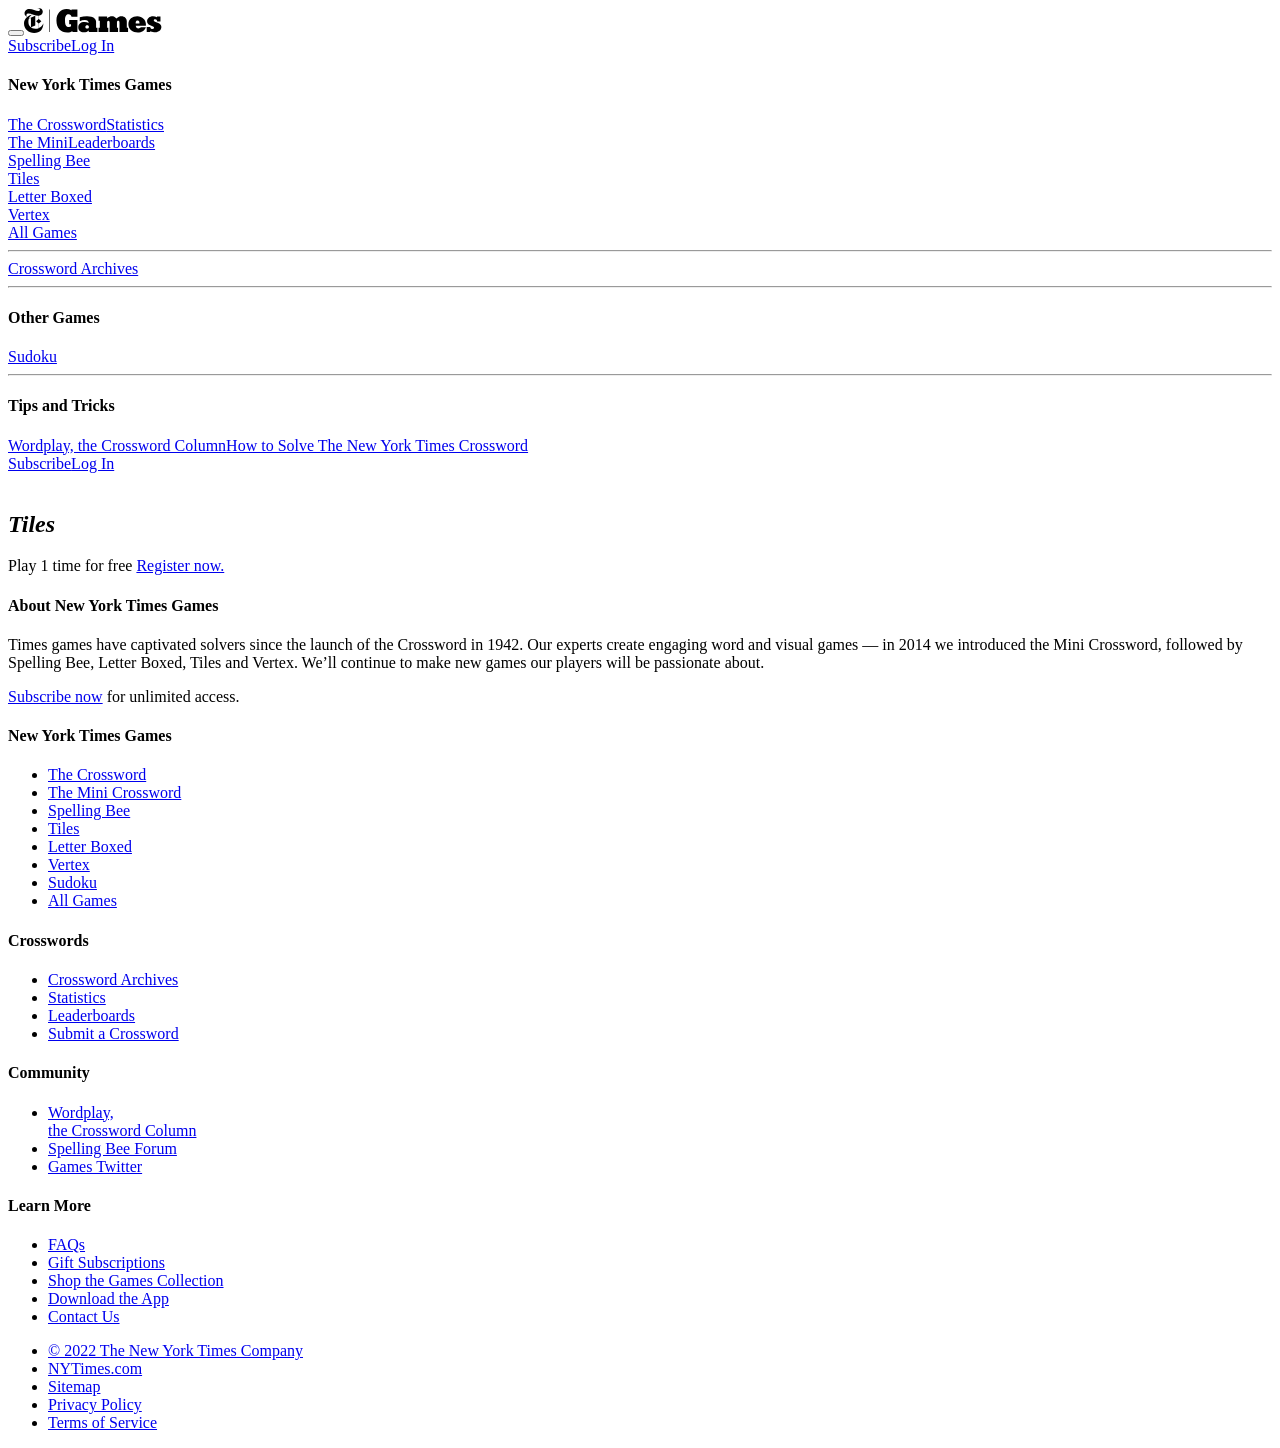
<file: tiles/index.html>
<!DOCTYPE html>
<html lang="en-US">

<head>
  <title>Tiles - The New York Times- The New York Times</title>
  <meta name="viewport" content="width=device-width, initial-scale=1, minimal-ui" />
  <meta http-equiv="Content-Type" content="text/html" charSet="utf-8" />
  <meta http-equiv="X-UA-Compatible" content="IE=edge,chrome=1" />
  <meta name="version" content="v2203141327" />
  <meta name="CG" content="Crosswords/Games" />
  <meta name="PT" content="crosswords" />
  <link rel="manifest" href="https://www.nytimes.com/games-assets/v2/metadata/tls-web-manifest.json?v=v2203141327" />
  <link rel="apple-touch-icon" sizes="180x180" href="https://www.nytimes.com/games-assets/v2/metadata/tls-apple-touch-icon.png?v=v2203141327" />
  <link rel="mask-icon" color="#FFFFFF" href="https://www.nytimes.com/games-assets/v2/metadata/tls-safari-pinned-tab.svg?v=v2203141327" />
  <link rel="shortcut icon" href="https://www.nytimes.com/games-assets/v2/metadata/tls-favicon.ico?v=v2203141327" />
  <meta name="apple-mobile-web-app-title" content="Tiles" />
  <meta name="application-name" content="Tiles" />
  <meta name="msapplication-TileColor" content="#FFFFFF" />
  <meta name="theme-color" content="#FFFFFF" />
  <meta property="og:title" content="Play Tiles" />
  <meta property="og:url" content="https://www.nytimes.com/puzzles/tiles" />
  <meta property="og:description" content="Have a stress-free moment, courtesy of our soothing matching game." />
  <meta property="og:image" content="https://mwcm.nyt.com/dam/mkt_assets/img/games/tiles.png" />
  <style id="responsive.css">
@-webkit-keyframes slideDown {
  0% {
    transform: translateY(0%)
  }

  90% {
    transform: translateY(0%)
  }

  100% {
    transform: translateY(100%)
  }
}

@keyframes slideDown {
  0% {
    transform: translateY(0%)
  }

  90% {
    transform: translateY(0%)
  }

  100% {
    transform: translateY(100%)
  }
}

@-webkit-keyframes flyIn {
  0% {
    opacity: 0
  }

  100% {
    opacity: 1
  }
}

@keyframes flyIn {
  0% {
    opacity: 0
  }

  100% {
    opacity: 1
  }
}

@-webkit-keyframes flyOut {
  0% {
    opacity: 1
  }

  100% {
    opacity: 0
  }
}

@keyframes flyOut {
  0% {
    opacity: 1
  }

  100% {
    opacity: 0
  }
}

@-webkit-keyframes fadeIn {
  0% {
    opacity: 0
  }

  15% {
    opacity: 0
  }

  100% {
    opacity: 1
  }
}

@keyframes fadeIn {
  0% {
    opacity: 0
  }

  15% {
    opacity: 0
  }

  100% {
    opacity: 1
  }
}

.flexContainer {
  display: flex;
  flex-direction: column;
  align-items: center;
  justify-content: center;
  flex-wrap: nowrap;
  width: 100%
}

.expandToRow {
  composes: flexContainer
}

@media (min-width: 444px) {
  .expandToRow {
    display: flex;
    flex-direction: row;
    align-items: center;
    justify-content: space-around;
    flex-wrap: nowrap
  }
}

@media (max-width: 991.98px) {
  .mobileColumn {
    display: flex;
    flex-direction: column;
    align-items: center;
    justify-content: center;
    flex-wrap: nowrap
  }
}

.visually-hidden {
  clip: rect(0 0 0 0);
  -webkit-clip-path: inset(50%);
  clip-path: inset(50%);
  height: 1px;
  overflow: hidden;
  position: absolute;
  white-space: nowrap;
  width: 1px
}

#ratio-hook,
#width-hook {
  position: absolute;
  top: -100em;
  transition: width 0.001ms
}

@media (max-width: 375.98px) {
  #width-hook {
    width: 0px
  }
}

@media (min-width: 444px) and (max-width: 767.98px) {
  #width-hook {
    width: 1px
  }
}

@media (min-width: 768px) and (max-width: 991.98px) {
  #width-hook {
    width: 2px
  }
}

@media (min-width: 992px) and (max-width: 1199.98px) {
  #width-hook {
    width: 3px
  }
}

@media (min-width: 1200px) {
  #width-hook {
    width: 4px
  }
}

@media (orientation: portrait) {
  #ratio-hook {
    width: 0px
  }
}

@media (orientation: landscape) {
  #ratio-hook {
    width: 1px
  }
}
</style>
  <link rel="stylesheet" type="text/css" href="https://www.nytimes.com/games-assets/v2/foundation.1e71ba669a95430b01dcfd05e0946bdf1f7fcd81.css" />
  <link rel="stylesheet" type="text/css" href="https://www.nytimes.com/games-assets/v2/foundation-game.1e71ba669a95430b01dcfd05e0946bdf1f7fcd81.css" />
  <link rel="stylesheet" type="text/css" href="https://www.nytimes.com/games-assets/v2/tiles.1e71ba669a95430b01dcfd05e0946bdf1f7fcd81.css" />
  <script type="text/javascript">(function(){
var requestUser = function () {
  var xhr = new XMLHttpRequest();
  var headers = {
    'Content-Type': 'application/json',
    'nyt-app-type': 'games-phoenix',
    'nyt-app-version': '1.0.0',
    'nyt-token': 'MIIBIjANBgkqhkiG9w0BAQEFAAOCAQ8AMIIBCgKCAQEAiKjdfob/ixNCvLETwnQ3AalkGSm9NX4gcRbOudrtHmBmIJbWb8Xgu3QH516Edr1qD7A+w+5d0p/WsNCpWDLrqfjTIwMft+jtOQG44l7akD9yi9Gaq/6hS3cuntkY25AYR3WtQPqrtxClX+qQdhMmzlA0sRAXKM8dSbIpsNV9uUOclt3JwB4omwFGj4J+pqzsfYZfB/tlx+BPGjCYGNcZ9O9UvtCpLRLgCJmTugL6V/U581gY8mqp+22aVjbEJik+F0j8xTNSxCOV2PLMpNrRSiDZ8FaKtq8ap/HPey5M7qYZQqclfqsEJMXG/KE3PiaTIbO37caFa80FvzfV8MZw1wIDAQAB'
  };
  xhr.withCredentials = true;
  xhr.open('POST', 'https://samizdat-graphql.nytimes.com/graphql/v2', true);
  for (var key in headers) {
    xhr.setRequestHeader(key, headers[key]);
  }
  xhr.send('{"operationName":"UserQuery","variables":{},"query":" query UserQuery {   user {     userInfo {       regiId       subscriptions     }   } } "}');
  return xhr;
};
window.userQueryXHR = requestUser();
})();</script>
</head>

<body class="pz-page pz-desktop">
  <header class="pz-header pz-game-header">
    <div class="pz-nav" id="js-global-nav"><button type="button" aria-label="Navigation menu button" aria-haspopup="true" aria-expanded="false" class="pz-nav__hamburger-helper pz-nav__hamburger pz-nav__hamburger-squeeze" id="js-nav-burger"><span class="pz-nav__hamburger-box"><span class="pz-nav__hamburger-inner"></span></span></button><a id="js-logo-nav" class="pz-nav__title pz-h1" href="/crosswords" aria-label="New York Times Games Logo. Click for more puzzles"><svg class="pz-nav__logo" width="138" height="25" viewBox="0 0 138 25" fill="none" xmlns="http://www.w3.org/2000/svg">
          <rect width="138" height="25" fill="white"></rect>
          <path d="M42.4599 1.03519C44.219 1.00558 45.9577 1.41634 47.5176 2.23008V1.45245H53.4162V8.80515H47.5239C47.1067 7.03494 46.3607 6.2257 44.5904 6.2257C42.365 6.23834 41.0058 7.86947 41.0058 12.4151C41.0058 17.3148 42.2386 18.8827 45.0077 18.8827C45.7187 18.8975 46.4203 18.7183 47.0371 18.3643V16.2211H45.2037V11.9283H53.4225V24.0543H48.3648V22.9289C46.902 24.0012 45.1195 24.5471 43.307 24.4778C36.9216 24.4778 32.4392 20.2546 32.4392 12.4214C32.4708 5.2584 36.9849 1.03519 42.4599 1.03519Z" fill="black"></path>
          <path d="M59.8645 24.3471C56.3494 24.3471 54.2883 22.4505 54.2883 19.2198C54.2883 15.9892 56.7097 13.9345 60.541 13.9345C61.9923 13.9222 63.4232 14.2767 64.701 14.965C64.6377 13.2264 63.3164 12.0947 60.8634 12.0947C59.0925 12.1015 57.3477 12.5215 55.7677 13.3212V9.25608C58.149 8.58084 60.6136 8.24457 63.0888 8.25718C69.7966 8.25718 72.0853 11.1907 72.0853 13.7701V19.8647H73.4382V24.0563H64.7705V22.5074C63.544 23.8603 61.7359 24.3471 59.8645 24.3471ZM64.859 18.8658C64.888 18.6431 64.8655 18.4166 64.7931 18.204C64.7207 17.9914 64.6005 17.7982 64.4417 17.6394C64.2829 17.4805 64.0897 17.3603 63.877 17.288C63.6644 17.2156 63.438 17.193 63.2153 17.222C62.1215 17.222 61.3755 17.7721 61.3755 18.8974C61.3755 20.0228 62.0077 20.478 63.1836 20.478C64.3596 20.478 64.8653 19.9911 64.8653 18.8848L64.859 18.8658Z" fill="black"></path>
          <path d="M75.8371 19.8644V12.7709H74.5726V8.57927H83.1455V10.2546C85.1433 8.73732 86.2055 8.25684 87.786 8.25684C89.7206 8.25684 90.8839 8.80687 92.3949 10.3874C94.3611 8.83848 95.7456 8.25684 97.4526 8.25684C100.614 8.25684 102.801 10.419 102.801 13.2197V19.858H104.066V24.0496H95.5054V14.6739C95.5054 13.4473 95.0249 12.7772 94.1841 12.7772C93.3432 12.7772 92.9576 13.4094 92.9576 14.6739V19.8644H94.0513V24.056H85.6681V14.6106C85.6681 13.5169 85.1497 12.7709 84.4036 12.7709C83.6576 12.7709 83.1392 13.479 83.1392 14.6106V19.8644H84.2646V24.056H74.5474V19.8644H75.8371Z" fill="black"></path>
          <path d="M113.781 24.3784C111.46 24.3784 108.881 23.8979 107.073 22.2858C106.216 21.5344 105.534 20.6058 105.072 19.5643C104.61 18.5229 104.38 17.3935 104.398 16.2544C104.398 11.1967 108.432 8.25684 113.25 8.25684C118.453 8.25684 121.924 11.93 121.924 16.3555C121.924 16.874 121.892 17.3545 121.86 17.8729H111.745C111.941 19.681 112.908 20.4839 114.387 20.4839C114.871 20.4803 115.347 20.3544 115.769 20.1178C116.191 19.8813 116.547 19.5418 116.803 19.131H121.86C120.773 22.6777 117.498 24.3784 113.781 24.3784ZM111.688 15.5273H115.481V15.1417C115.481 13.8204 115.159 12.4674 113.585 12.4674C113.201 12.4558 112.824 12.5691 112.51 12.7903C112.197 13.0115 111.964 13.3286 111.846 13.6939C111.68 14.2856 111.624 14.9028 111.682 15.5147L111.688 15.5273Z" fill="black"></path>
          <path d="M126.195 24.059H122.712V18.8875H126.164C126.581 20.2404 127.131 20.9485 128.452 20.9485C129.451 20.9485 130.064 20.5313 130.064 19.7536C130.064 19.2036 129.71 18.7863 129.034 18.4892L125.683 17.073C124.909 16.7631 124.246 16.2281 123.779 15.5371C123.313 14.8462 123.064 14.0312 123.066 13.1975C123.066 10.5549 125.677 8.23462 128.964 8.23462C130.352 8.25084 131.718 8.58156 132.96 9.20191V8.5697H136.469V13.4062H133.244C132.954 11.9584 132.372 11.244 131.215 11.244C130.374 11.244 129.729 11.6612 129.729 12.3377C129.729 12.9194 130.115 13.3998 130.924 13.7223L134.212 14.9867C136.374 15.8276 137.373 17.2121 137.373 19.0835C137.373 22.0486 134.844 24.3372 131.215 24.3372C129.603 24.3372 128.477 24.078 126.157 23.2435L126.195 24.059Z" fill="black"></path>
          <path d="M25.9544 1.46704H25.3601V24.0372H25.9544V1.46704Z" fill="black"></path>
          <path d="M19.2574 15.4535C18.8889 16.497 18.3042 17.4509 17.5416 18.2527C16.7789 19.0546 15.8555 19.6863 14.8318 20.1066V15.4535L17.3607 13.1586L14.8318 10.8952V7.69619C15.8763 7.67489 16.8715 7.24792 17.6067 6.50567C18.3419 5.76342 18.7593 4.76418 18.7706 3.71953C18.7706 0.975708 16.1532 0.00209168 14.6675 0.00209168C14.2653 -0.0102783 13.8633 0.0322617 13.4726 0.128535V0.261301C13.6686 0.261301 13.9594 0.22969 14.0542 0.22969C15.0847 0.22969 15.8624 0.716498 15.8624 1.65218C15.8562 1.85411 15.809 2.05266 15.7235 2.23571C15.638 2.41875 15.5161 2.58244 15.3652 2.71677C15.2143 2.85109 15.0376 2.95323 14.8459 3.01695C14.6542 3.08066 14.4515 3.1046 14.2502 3.08732C11.7213 3.08732 8.693 1.01996 5.43075 1.01996C2.52255 1.00732 0.537385 3.17583 0.537385 5.36962C0.537385 7.56342 1.80182 8.24622 3.12316 8.7267L3.15477 8.60026C2.91743 8.45028 2.72511 8.23886 2.59822 7.98842C2.47133 7.73797 2.41459 7.45785 2.43404 7.17777C2.4493 6.92796 2.51386 6.68363 2.62398 6.45888C2.73411 6.23414 2.88763 6.03341 3.07569 5.86826C3.26375 5.70312 3.48264 5.57683 3.71973 5.49668C3.95683 5.41652 4.20745 5.38408 4.45714 5.40124C7.20096 5.40124 11.6265 7.69619 14.3766 7.69619H14.6359V10.9268L12.107 13.1586L14.6359 15.4535V20.1572C13.5788 20.533 12.4638 20.7192 11.342 20.7072C7.07452 20.7072 4.38759 18.1215 4.38759 13.8287C4.37897 12.8127 4.51955 11.8009 4.80486 10.8257L6.93543 9.88999V19.3733L11.2661 17.4766V7.75941L4.88072 10.6044C5.17861 9.73458 5.646 8.93247 6.25588 8.24446C6.86575 7.55645 7.606 6.99621 8.43379 6.59613L8.40218 6.5013C4.13471 7.43698 0 10.6739 0 15.5167C0 21.1055 4.71635 25 10.2103 25C16.0267 25 19.3206 21.1245 19.3522 15.4725L19.2574 15.4535Z" fill="black"></path>
        </svg></a>
      <div class="pz-nav__toolbar" id="js-mobile-toolbar"></div>
      <div class="pz-nav__actions pz-flex-row" id="js-nav-actions"><a href="https://www.nytimes.com/subscription/games?campaignId=4QHQ8" class="pz-nav__button js-nav-subscribe">Subscribe</a><a href="https://myaccount.nytimes.com/auth/enter-email?redirect_uri=https%3A%2F%2Fwww.nytimes.com%2Fpuzzles%2Ftiles&amp;response_type=cookie&amp;client_id=games&amp;application=crosswords&amp;asset=navigation-bar" class="pz-nav__button white js-nav-login">Log In</a></div>
    </div>
    <div role="menu" aria-label="Navigation menu" aria-hidden="true" class="pz-nav-drawer" id="js-nav-drawer">
      <nav>
        <h4 class="pz-nav-drawer__heading">New York Times Games</h4>
        <div class="pz-nav-drawer__group daily-crossword"><a href="/crosswords/game/daily" class="js-nav-tracker pz-nav-drawer__link" data-track-nav="The Crossword">The Crossword</a><a href="/puzzles/stats" class="js-nav-tracker pz-nav-drawer__link" data-track-nav="Statistics">Statistics</a></div>
        <div class="pz-nav-drawer__group mini-crossword"><a href="/crosswords/game/mini" class="js-nav-tracker pz-nav-drawer__link" data-track-nav="The Mini">The Mini</a><a href="/puzzles/leaderboards" class="js-nav-tracker pz-nav-drawer__link" data-track-nav="Leaderboards">Leaderboards</a></div>
        <div class="pz-nav-drawer__group spelling-bee"><a href="/puzzles/spelling-bee" class="js-nav-tracker pz-nav-drawer__link" data-track-nav="Spelling Bee">Spelling Bee</a></div>
        <div class="pz-nav-drawer__group tiles"><a href="/puzzles/tiles" class="js-nav-tracker pz-nav-drawer__link selected" data-track-nav="Tiles">Tiles</a></div>
        <div class="pz-nav-drawer__group letter-boxed"><a href="/puzzles/letter-boxed" class="js-nav-tracker pz-nav-drawer__link" data-track-nav="Letter Boxed">Letter Boxed</a></div>
        <div class="pz-nav-drawer__group vertex"><a href="/puzzles/vertex" class="js-nav-tracker pz-nav-drawer__link" data-track-nav="Vertex">Vertex</a></div>
        <div class="pz-nav-drawer__group hub"><a href="/crosswords" class="js-nav-tracker pz-nav-drawer__link" data-track-nav="All Games">All Games</a></div>
        <hr />
        <div class="pz-nav-drawer__group archive"><a href="/crosswords/archive" class="js-nav-tracker pz-nav-drawer__link" data-track-nav="Crossword Archives">Crossword Archives</a></div>
        <hr />
        <h4 class="pz-nav-drawer__heading">Other Games</h4>
        <div class="pz-nav-drawer__group sudoku"><a href="/puzzles/sudoku" class="js-nav-tracker pz-nav-drawer__link" data-track-nav="Sudoku">Sudoku</a></div>
        <hr />
        <h4 class="pz-nav-drawer__heading">Tips and Tricks</h4>
        <div class="pz-nav-drawer__group tips-and-tricks"><a href="https://www.nytimes.com/column/wordplay" class="js-nav-tracker pz-nav-drawer__link" data-track-nav="Wordplay, the Crossword Column">Wordplay, the Crossword Column</a><a href="https://www.nytimes.com/guides/crosswords/how-to-solve-a-crossword-puzzle" class="js-nav-tracker pz-nav-drawer__link" data-track-nav="How to Solve The New York Times Crossword">How to Solve The New York Times Crossword</a></div>
      </nav>
      <div class="pz-nav-drawer__account" id="js-nav-profile">
        <div class="pz-nav-drawer__account-actions"><a href="https://www.nytimes.com/subscription/games?campaignId=4QHQ8" class="pz-nav__button js-nav-subscribe">Subscribe</a><a href="https://myaccount.nytimes.com/auth/enter-email?redirect_uri=https%3A%2F%2Fwww.nytimes.com%2Fpuzzles%2Ftiles&amp;response_type=cookie&amp;client_id=games&amp;application=crosswords&amp;asset=navigation-bar" class="pz-nav__button white js-nav-login">Log In</a></div>
      </div>
    </div>
  </header>
  <div class="pz-content">
    <div class="pz-section pz-section-filled pz-ad-box">
      <div class="pz-ad place-ad" id="TopAd" data-position="top"></div>
    </div>
    <div><svg width="0" height="0" class="hidden">
        <symbol xmlns="http://www.w3.org/2000/svg" viewBox="0 0 44 44" id="lisbon">
          <path fill="#a8ced4" d="M0 0h44v44H0z"></path>
          <path fill="#f4f9ff" d="M33.31 17.31v-6.62h-6.62L22 6l-4.69 4.69h-6.62v6.62L6 22l4.69 4.69v6.62h6.62L22 38l4.69-4.69h6.62v-6.62L38 22l-4.69-4.69z"></path>
          <path fill="#054499" d="M14 14h16v16H14z"></path>
          <path d="M43.91 22A12.27 12.27 0 0 0 34 10a12.26 12.26 0 0 0-24 0 12.26 12.26 0 0 0 0 24 12.26 12.26 0 0 0 24 0 12.27 12.27 0 0 0 9.91-12zM33 30h-3v3a8 8 0 0 1-16 0v-3h-3a8 8 0 0 1 0-16h3v-3a8 8 0 0 1 16 0v3h3a8 8 0 0 1 0 16z" fill="#054499"></path>
          <path d="M15 22l4.57-2.5C20.55 17.71 22 15 22 15s1.59 2.71 2.57 4.5l4.57 2.5-4.57 2.5C23.59 26.29 22 29 22 29s-1.45-2.71-2.43-4.5z" fill="#fbc63f"></path>
        </symbol>
        <symbol xmlns="http://www.w3.org/2000/svg" viewBox="0 0 44 44" id="kuala-lumpur">
          <path fill="#d7e8cd" d="M0 0h44v44H0z"></path>
          <path d="M12 0h20v12h-5.86L22 7.86 17.86 12H12zm0 32v-5.86L7.86 22 12 17.86V12H0v20zm20 0v-5.86L36.14 22 32 17.86V12h12v20zm0 0h-5.86L22 36.14 17.86 32H12v12h20z" fill="#5bb56f"></path>
          <path d="M22 43.87l-1.2-1.58c-.23-.31-.5-.65-.79-1a12.72 12.72 0 0 0-4.45-3.73 12.71 12.71 0 0 0-5.79-.51c-.46 0-.88.09-1.27.14l-2 .27.27-2c.05-.39.1-.82.14-1.27a12.71 12.71 0 0 0-.51-5.79A12.72 12.72 0 0 0 2.71 24c-.35-.29-.69-.56-1-.79L.13 22l1.58-1.2c.31-.23.65-.5 1-.79a12.72 12.72 0 0 0 3.73-4.45A12.71 12.71 0 0 0 7 9.77c0-.45-.09-.88-.14-1.27l-.27-2 2 .27L9.77 7a12.71 12.71 0 0 0 5.79-.51A12.72 12.72 0 0 0 20 2.71c.29-.35.56-.69.79-1L22 .13l1.2 1.58c.23.31.5.65.79 1a12.72 12.72 0 0 0 4.45 3.73 12.71 12.71 0 0 0 5.79.56l1.27-.14 2-.27-.27 2c0 .39-.1.82-.14 1.27a12.71 12.71 0 0 0 .51 5.79A12.72 12.72 0 0 0 41.29 20c.35.29.69.56 1 .79L43.87 22l-1.58 1.2c-.31.23-.65.5-1 .79a12.72 12.72 0 0 0-3.73 4.45 12.71 12.71 0 0 0-.51 5.79c0 .45.09.88.14 1.27l.27 2-2-.27c-.39 0-.81-.1-1.27-.14a12.71 12.71 0 0 0-5.79.51 12.72 12.72 0 0 0-4.4 3.69c-.29.35-.56.69-.79 1zM11.72 34a13 13 0 0 1 5 .84A14.92 14.92 0 0 1 22 39a14.92 14.92 0 0 1 5.29-4.21A14.88 14.88 0 0 1 34 34a14.88 14.88 0 0 1 .77-6.73A14.92 14.92 0 0 1 39 22a14.92 14.92 0 0 1-4.21-5.29A14.88 14.88 0 0 1 34 10a14.88 14.88 0 0 1-6.73-.77A14.92 14.92 0 0 1 22 5a14.92 14.92 0 0 1-5.29 4.21A14.88 14.88 0 0 1 10 10a14.88 14.88 0 0 1-.77 6.73A14.92 14.92 0 0 1 5 22a14.92 14.92 0 0 1 4.21 5.29A14.88 14.88 0 0 1 10 34h1.72z" fill="#195f28"></path>
          <path d="M18.14 15.57c0-1.42.87-2.57 1.93-2.57S22 14.15 22 15.57c0-1.42.86-2.57 1.93-2.57s1.93.64 1.93 2.57a6.86 6.86 0 0 1-1.36 3.93 6.86 6.86 0 0 1 3.93-1.36c1.42 0 2.57.87 2.57 1.93S29.85 22 28.43 22c1.42 0 2.57.86 2.57 1.93s-.64 1.93-2.57 1.93a6.86 6.86 0 0 1-3.93-1.36 6.86 6.86 0 0 1 1.36 3.93c0 1.42-.87 2.57-1.93 2.57S22 29.85 22 28.43c0 1.42-.86 2.57-1.93 2.57s-1.93-.64-1.93-2.57a6.86 6.86 0 0 1 1.36-3.93 6.86 6.86 0 0 1-3.93 1.36c-1.42 0-2.57-.86-2.57-1.93S14.15 22 15.57 22c-1.42 0-2.57-.86-2.57-1.93s.64-1.93 2.57-1.93a6.86 6.86 0 0 1 3.93 1.36 6.86 6.86 0 0 1-1.36-3.93z" fill="#ef2e7f" fill-rule="evenodd"></path>
        </symbol>
        <symbol xmlns="http://www.w3.org/2000/svg" viewBox="0 0 44 44" id="austin">
          <path fill="#c0b3a0" d="M0 0h44v44H0z"></path>
          <path fill="#eadac5" d="M0 0h11v11H0zm22 0h11v11H22zM0 22h11v11H0zm22 0h11v11H22zM11 11h11v11H11zm22 0h11v11H33zM11 33h11v11H11zm22 0h11v11H33z"></path>
          <path d="M22 0L0 22l22 22.05 22-22zM11 33V11h22v22z" fill="#f3f9d9"></path>
          <path fill="#fc9f42" d="M18 22l4.003-4.002L26.005 22l-4.002 4.002z"></path>
          <path fill="#fc9f42" d="M17.994 14.003l4.002-4.002 4.002 4.002-4.002 4.002zm.003 15.994L22 25.995l4.002 4.002L22 33.999zm8-7.994L30 18.001l4.002 4.002L30 26.005zm-16.003-.006l4.002-4.002 4.002 4.002-4.002 4.002z"></path>
        </symbol>
        <symbol xmlns="http://www.w3.org/2000/svg" viewBox="0 0 44 44" id="hong-kong">
          <path fill="#fff" d="M0 0h44v44H0z"></path>
          <path fill="none" stroke="#0035f1" stroke-miterlimit="10" d="M1.48 1.32h10.21v10.21H1.48z"></path>
          <path fill="none" stroke="#0035f1" stroke-miterlimit="10" d="M5 4.84h3.19v3.19H5zm27.61-3.52h10.21v10.21H32.61z"></path>
          <path fill="none" stroke="#0035f1" stroke-miterlimit="10" d="M36.12 4.84h3.19v3.19h-3.19zM1.5 32.68h10.21v10.21H1.5z"></path>
          <path fill="none" stroke="#0035f1" stroke-miterlimit="10" d="M5.01 36.19H8.2v3.19H5.01zm27.6-3.51h10.21v10.21H32.61z"></path>
          <path fill="none" stroke="#0035f1" stroke-miterlimit="10" d="M36.12 36.19h3.19v3.19h-3.19z"></path>
          <path fill="none" stroke="#0035f1" d="M1.5 12.78v18.44m41.35-18.44v18.44M12.94 1.29h18.12M12.94 42.91h18.12M31 13a9 9 0 0 0-18 0 9 9 0 0 0 0 18 9 9 0 0 0 18 0 9 9 0 0 0 0-18z"></path>
          <path d="M25 11h-6v8h-8v6h8v8h6v-8h8v-6h-8z" fill="#0035f1" fill-rule="evenodd"></path>
          <path fill="#0035f1" d="M16 11h12v3H16zm0 19h12v3H16zm-5-14h3v12h-3zm19 0h3v12h-3z"></path>
          <path d="M23.51 20.49v-2.25h-3v2.25h-2.27v3h2.25v2.25h3v-2.23h2.25v-3z" fill="none" stroke="#fff"></path>
        </symbol>
        <symbol xmlns="http://www.w3.org/2000/svg" viewBox="0 0 44 44" id="new-haven">
          <path fill="#deddd6" d="M0 0h44v44H0z"></path>
          <path fill="#e20a0a" d="M2 2h40v40H2z"></path>
          <path fill="#c4757a" d="M8.5 13h27v26.04h-27z"></path>
          <path fill="#edd6d6" d="M15 22h14v14H15z"></path>
        </symbol>
        <symbol xmlns="http://www.w3.org/2000/svg" xmlns:xlink="http://www.w3.org/1999/xlink" viewBox="0 0 44 44" id="paris">
          <title>p</title>
          <image width="400" height="400" transform="matrix(0 -.11 .11 0 0 44)" xlink:href="[data-uri]"></image>
          <path d="M0 0v5L4.99.01 0 0zm44.02.01h-5L44 5l.02-4.99z"></path>
          <path fill="#baa56a" d="M22.02 3.98L25.99.01h-7.91l3.94 3.97zm0 36.04l-3.95 3.96 7.91.02-3.96-3.98zM4 22L.04 18.04l-.01 7.91L4 22zm36 0l4.02 4.02.01-8.03L40 22z"></path>
          <path d="M44.02 44v-5l-4.99 4.99 4.99.01zM0 43.98h5L.01 39 0 43.98z"></path>
          <path fill="#baa56a" d="M4 22L22.003 3.997 40.006 22 22.003 40.003z"></path>
          <path d="M-.006 18L17.997-.003 21.999 4 3.996 22.003zm22.002 22L40 21.997 44.002 26 25.999 44.003z"></path>
          <path d="M0 25.996l4.002-4.002 18.003 18.003-4.002 4.002zM22 4.003L26.002.001l18.003 18.003-4.002 4.002z"></path>
          <path d="M22 4l3 12-3 6-3-6 3-12zm0 36l-3-12 3-6 3 6-3 12zM4 22l12-3 6 3-6 3-12-3zm36 0l-12 3-6-3 6-3 12 3z"></path>
          <path fill="#565345" d="M31 13l-3 6-6 3 3-6 6-3z"></path>
          <path d="M31 31l-6-3-3-6 6 3 3 6zM13 13l3 6 6 3-3-6-6-3zm0 18l6-3 3-6-6 3-3 6z"></path>
        </symbol>
        <symbol xmlns="http://www.w3.org/2000/svg" viewBox="0 0 44 44" id="brighton">
          <path fill="#cedde0" d="M0 0H44V44H0z" />
          <path fill="#f2eae2" d="M0 22H22V44H0zM22 0H44V22H22z" />
          <path fill="#f7e7d2" d="M2 2H17V17H2z" />
          <path fill="#f4cee5" d="M2 9.5H17V17H2z" />
          <path d="M4.25,9.5a5.25,5.25,0,0,1,10.5,0" fill="#9cd9f2" />
          <path d="M14.75,9.5a5.25,5.25,0,0,1-10.5,0" fill="#208c8c" />
          <path fill="#f4cee5" d="M22 2H32V12H22z" />
          <path fill="#5291dc" d="M27 3.2L27.94 6.1 31 6.1 28.53 7.9 29.47 10.8 27 9.01 24.53 10.8 25.47 7.9 23 6.1 26.06 6.1 27 3.2z" />
          <path fill="#9cd9f2" d="M22 17H42V37H22z" />
          <path d="M42,26.5A3.78,3.78,0,0,1,39.5,28,3.78,3.78,0,0,1,37,26.5,3.78,3.78,0,0,0,34.5,25,3.78,3.78,0,0,0,32,26.5,3.78,3.78,0,0,1,29.5,28,3.78,3.78,0,0,1,27,26.5,3.78,3.78,0,0,0,24.5,25,3.78,3.78,0,0,0,22,26.5v-3A3.78,3.78,0,0,1,24.5,22,3.78,3.78,0,0,1,27,23.5,3.78,3.78,0,0,0,29.5,25,3.78,3.78,0,0,0,32,23.5,3.78,3.78,0,0,1,34.5,22,3.78,3.78,0,0,1,37,23.5,3.78,3.78,0,0,0,39.5,25,3.78,3.78,0,0,0,42,23.5Z" fill="#917c67" />
          <path d="M42 29.5A3.78 3.78 0 0139.5 31 3.78 3.78 0 0137 29.5 3.78 3.78 0 0034.5 28 3.78 3.78 0 0032 29.5 3.78 3.78 0 0129.5 31 3.78 3.78 0 0127 29.5 3.78 3.78 0 0024.5 28 3.78 3.78 0 0022 29.5v-3A3.78 3.78 0 0124.5 25 3.78 3.78 0 0127 26.5 3.78 3.78 0 0029.5 28 3.78 3.78 0 0032 26.5 3.78 3.78 0 0134.5 25 3.78 3.78 0 0137 26.5 3.78 3.78 0 0039.5 28 3.78 3.78 0 0042 26.5zM2 22H22V42H2z" fill="#f7e7d2" />
          <path d="M13.35 26.26a1.32 1.32 0 11-2.63 0c0-.72.59-2 1.31-2S13.35 25.54 13.35 26.26zM9.71 28.09s-.33-2.93-1.17-3.3-2.76.88-3.66 2.32c-1.24 2-1.23 4.59-.94 4.83.49.42 3.47-4.53 4-4.55s1.36 1.13 1.36 1.13M14.29 28.09s.33-2.93 1.17-3.3 2.76.88 3.66 2.32c1.24 2 1.23 4.59.94 4.83-.49.42-3.47-4.53-4-4.55s-1.36 1.13-1.36 1.13M9.8 36.45L6.61 39.73s-1.12-2.49.57-3.38 2.29-.42 2.29-.42zM14.55 36.45l3.19 3.28s1.13-2.49-.56-3.38-2.3-.42-2.3-.42z" fill="#208c8c" />
          <ellipse cx="12.03" cy="32.34" rx="4.29" ry="5.09" fill="#917c67" />
        </symbol>
        <symbol xmlns="http://www.w3.org/2000/svg" viewBox="0 0 44 44" id="tangier">
          <rect width="44" height="44" style="fill:#3b4072" />
          <rect x="3.75" y="3.75" width="36.5" height="36.5" style="fill:#e2548e" />
          <path d="M39.7,4.3V39.7H4.3V4.3H39.7m1.1-1.1H3.2V40.8H40.8V3.2Z" style="fill:#fff" />
          <path d="M3.79,40a11.48,11.48,0,0,0,2.63-7.61" style="fill:none;stroke:#fff;stroke-miterlimit:10;stroke-width:0.5px" />
          <path d="M7.61,32.05A3.47,3.47,0,0,1,6.42,34.3a3.46,3.46,0,0,1-1.2-2.25,3.43,3.43,0,0,1,1.2-2.25A3.44,3.44,0,0,1,7.61,32.05Z" style="fill:#fff" />
          <path d="M3.88,40a11.39,11.39,0,0,1,7.6-2.63" style="fill:none;stroke:#fff;stroke-miterlimit:10;stroke-width:0.5px" />
          <path d="M11.86,36.21A3.47,3.47,0,0,0,9.61,37.4a3.47,3.47,0,0,0,2.25,1.19,3.47,3.47,0,0,0,2.25-1.19A3.47,3.47,0,0,0,11.86,36.21Z" style="fill:#fff" />
          <path d="M3.84,3.75a11.44,11.44,0,0,0,7.6,2.63" style="fill:none;stroke:#fff;stroke-miterlimit:10;stroke-width:0.5px" />
          <path d="M11.81,7.57A3.47,3.47,0,0,1,9.56,6.38a3.47,3.47,0,0,1,2.25-1.19,3.47,3.47,0,0,1,2.26,1.19A3.47,3.47,0,0,1,11.81,7.57Z" style="fill:#fff" />
          <path d="M3.84,3.85a11.4,11.4,0,0,1,2.62,7.6" style="fill:none;stroke:#fff;stroke-miterlimit:10;stroke-width:0.5px" />
          <path d="M7.66,11.82a3.46,3.46,0,0,0-1.2-2.25,3.47,3.47,0,0,0-1.19,2.25,3.47,3.47,0,0,0,1.19,2.26A3.47,3.47,0,0,0,7.66,11.82Z" style="fill:#fff" />
          <path d="M40.3,40a11.41,11.41,0,0,1-2.63-7.61" style="fill:none;stroke:#fff;stroke-miterlimit:10;stroke-width:0.5px" />
          <path d="M36.48,32.05a3.47,3.47,0,0,0,1.19,2.25,3.47,3.47,0,0,0,1.19-2.25,3.44,3.44,0,0,0-1.19-2.25A3.44,3.44,0,0,0,36.48,32.05Z" style="fill:#fff" />
          <path d="M40.2,40a11.38,11.38,0,0,0-7.6-2.63" style="fill:none;stroke:#fff;stroke-miterlimit:10;stroke-width:0.5px" />
          <path d="M32.23,36.21a3.47,3.47,0,0,1,2.25,1.19,3.47,3.47,0,0,1-2.25,1.19A3.47,3.47,0,0,1,30,37.4,3.47,3.47,0,0,1,32.23,36.21Z" style="fill:#fff" />
          <path d="M40.25,3.75a11.44,11.44,0,0,1-7.6,2.63" style="fill:none;stroke:#fff;stroke-miterlimit:10;stroke-width:0.5px" />
          <path d="M32.27,7.57a3.47,3.47,0,0,0,2.26-1.19,3.47,3.47,0,0,0-2.26-1.19A3.47,3.47,0,0,0,30,6.38,3.47,3.47,0,0,0,32.27,7.57Z" style="fill:#fff" />
          <path d="M40.25,3.85a11.44,11.44,0,0,0-2.63,7.6" style="fill:none;stroke:#fff;stroke-miterlimit:10;stroke-width:0.5px" />
          <path d="M36.43,11.82a3.47,3.47,0,0,1,1.19-2.25,3.46,3.46,0,0,1,1.2,2.25,3.47,3.47,0,0,1-1.2,2.26A3.47,3.47,0,0,1,36.43,11.82Z" style="fill:#fff" />
          <circle cx="9.44" cy="9.45" r="0.45" style="fill:#3b4072" />
          <path d="M9.44,8.5a.95.95,0,1,0,1,.95.95.95,0,0,0-1-.95Z" style="fill:#fff" />
          <circle cx="34.56" cy="9.45" r="0.45" style="fill:#3b4072" />
          <path d="M34.56,8.5a1,1,0,0,0,0,1.9.95.95,0,1,0,0-1.9Z" style="fill:#fff" />
          <circle cx="9.44" cy="34.58" r="0.45" style="fill:#3b4072" />
          <path d="M9.44,33.63a.95.95,0,1,0,1,.95.95.95,0,0,0-1-.95Z" style="fill:#fff" />
          <circle cx="34.56" cy="34.58" r="0.45" style="fill:#3b4072" />
          <path d="M34.56,33.63a1,1,0,0,0,0,1.9,1,1,0,0,0,0-1.9Z" style="fill:#fff" />
          <circle cx="22" cy="6.47" r="0.45" style="fill:#3b4072" />
          <path d="M22,5.52a1,1,0,1,0,.95,1,.95.95,0,0,0-.95-1Z" style="fill:#fff" />
          <circle cx="22" cy="37.53" r="0.45" style="fill:#3b4072" />
          <path d="M22,36.58a1,1,0,1,0,.95,1,1,1,0,0,0-.95-1Z" style="fill:#fff" />
          <circle cx="6.47" cy="22" r="0.45" style="fill:#3b4072" />
          <path d="M6.47,21.05a.95.95,0,1,0,1,.95.95.95,0,0,0-1-.95Z" style="fill:#fff" />
          <circle cx="37.53" cy="22" r="0.45" style="fill:#3b4072" />
          <path d="M37.53,21.05a.95.95,0,1,0,.95.95,1,1,0,0,0-.95-.95Z" style="fill:#fff" />
          <path d="M22,36.19A4.21,4.21,0,0,1,17.9,33l-.17-.66-.58.35a4.25,4.25,0,0,1-2.2.62A4.16,4.16,0,0,1,12,32a4.22,4.22,0,0,1-.62-5.18l.35-.58L11,26.1a4.22,4.22,0,0,1,0-8.2l.66-.17-.35-.58A4.22,4.22,0,0,1,12,12a4.16,4.16,0,0,1,3-1.24,4.25,4.25,0,0,1,2.2.62l.58.35L17.9,11a4.22,4.22,0,0,1,8.2,0l.17.66.58-.35a4.25,4.25,0,0,1,2.2-.62A4.16,4.16,0,0,1,32,12a4.22,4.22,0,0,1,.62,5.18l-.35.58.66.17a4.22,4.22,0,0,1,0,8.2l-.66.17.35.58A4.22,4.22,0,0,1,32,32a4.16,4.16,0,0,1-3,1.24h0a4.25,4.25,0,0,1-2.2-.62l-.58-.35L26.1,33A4.21,4.21,0,0,1,22,36.19Z" style="fill:#1654f2" />
          <path d="M22,8.31a3.72,3.72,0,0,1,3.62,2.85l.32,1.32,1.17-.7a3.72,3.72,0,0,1,5.11,5.11l-.7,1.17,1.32.32a3.72,3.72,0,0,1,0,7.24l-1.32.32.7,1.17a3.71,3.71,0,0,1-5.11,5.11l-1.17-.7-.32,1.32a3.72,3.72,0,0,1-7.24,0l-.32-1.32-1.17.7a3.72,3.72,0,0,1-5.11-5.11l.7-1.17-1.32-.32a3.72,3.72,0,0,1,0-7.24l1.32-.32-.7-1.17a3.71,3.71,0,0,1,5.11-5.11l1.17.7.32-1.32A3.72,3.72,0,0,1,22,8.31m0-1a4.73,4.73,0,0,0-4.59,3.61,4.72,4.72,0,0,0-6.49,6.49,4.72,4.72,0,0,0,0,9.18,4.72,4.72,0,0,0,6.49,6.49,4.72,4.72,0,0,0,9.18,0,4.72,4.72,0,0,0,6.49-6.49,4.72,4.72,0,0,0,0-9.18,4.72,4.72,0,0,0-6.49-6.49A4.73,4.73,0,0,0,22,7.31Z" style="fill:#fff" />
          <path d="M26.61,20.09a3,3,0,0,0-2.15.94A8.13,8.13,0,0,0,22.71,25h0c0-3,1.65-4.71,1.65-6.71A6.05,6.05,0,0,0,22,13.14a6.06,6.06,0,0,0-2.36,5.12c0,2,1.67,3.4,1.67,6.71h0A8.13,8.13,0,0,0,19.54,21a3,3,0,0,0-2.15-.94A2.57,2.57,0,0,0,15,22.45c0,1.31,1.36,2.38,1.44,2.17C17.72,21.38,20,23.55,20,25H18c0,.2,0,.68,0,.68h2c.08,1.71-1.85,1.71-1.85,1.71.17,1.58,1.55,1.24,2.05,1a4.74,4.74,0,0,0,1.14-1.15c-.1.33-.52.75-.52,1.17A5.13,5.13,0,0,0,22,30.86a5.13,5.13,0,0,0,1.18-2.49,3.87,3.87,0,0,0-.44-1.24h0a1.89,1.89,0,0,0,.83,1.08c.63.36,2.12.74,2.28-.84a1.59,1.59,0,0,1-1.65-1.71H26s0-.48,0-.68H24.23c0-1.5,2.06-3.51,3.33-.35.08.21,1.44-.86,1.44-2.17A2.57,2.57,0,0,0,26.61,20.09Z" style="fill:#fff" />
        </symbol>
        <svg id="holland" data-name="Layer 1" xmlns="http://www.w3.org/2000/svg" viewBox="0 0 44 44">
          <title>ten</title>
          <rect x="0.06" width="43.88" height="44" style="fill:#fff" />
          <path d="M3.11,12.27c5,0-.62,9.77,6.38,9.77-7,0-1.75,9.73-6.38,9.73" style="fill:none;stroke:#2b17ff;stroke-miterlimit:10;stroke-width:0.25px" />
          <path d="M40.9,12.27c-5,0,.61,9.77-6.38,9.77,7,0,1.75,9.73,6.38,9.73" style="fill:none;stroke:#2b17ff;stroke-miterlimit:10;stroke-width:0.25px" />
          <line x1="3.17" x2="3.17" y2="43.9" style="fill:none;stroke:#2b17ff;stroke-miterlimit:10;stroke-width:0.25px" />
          <line x1="40.85" y1="0.03" x2="40.85" y2="43.93" style="fill:none;stroke:#2b17ff;stroke-miterlimit:10;stroke-width:0.25px" />
          <path d="M22.42,42c1.14-3.05,3.64-3.69,4.94-4.63,2.11-1.52,3.49-1.75,5.54-4.62.22,2.2-2.2,5.06-3.8,6.2A47.78,47.78,0,0,1,22.42,42Z" style="fill:#72f2ac;stroke:#2b17ff;stroke-miterlimit:10;stroke-width:0.25px" />
          <path d="M22.45,38.21c2.48-1.58,3.11-2.08,3.84-3.57,1.79-3.68,3.9-5,7.64-5.56a19,19,0,0,0-4.44,4.81A8.78,8.78,0,0,1,22.45,38.21Z" style="fill:#72f2ac;stroke:#2b17ff;stroke-miterlimit:10;stroke-width:0.25px" />
          <path d="M21.3,42c0-.91-1.75-3.78-5.71-4.8s-4.07-1.85-5.54-3.6c-.37,2.65,1.63,5.35,4.64,6.14A65.4,65.4,0,0,1,21.3,42Z" style="fill:#72f2ac;stroke:#2b17ff;stroke-miterlimit:10;stroke-width:0.25px" />
          <path d="M21.3,39.75c0-4.57-2.39-4.79-4.6-6.93-3-2.91-2.48-5.91-2.48-5.91a5.65,5.65,0,0,0,1.63,8.27A35.59,35.59,0,0,1,21.3,39.75Z" style="fill:#72f2ac;stroke:#2b17ff;stroke-miterlimit:10;stroke-width:0.25px" />
          <rect x="21.47" y="12.42" width="1.06" height="29.7" style="fill:#72f2ac;stroke:#2b17ff;stroke-miterlimit:10;stroke-width:0.25px" />
          <path d="M22,15c.77,0,5.18,0,5.18-4.12,0-4.3-.35-8-.35-8A6.87,6.87,0,0,0,24,4.38a9.24,9.24,0,0,0-2-2.75,9.24,9.24,0,0,0-2,2.75,6.87,6.87,0,0,0-2.83-1.47s-.35,3.67-.35,8C16.8,15,21.21,15,22,15Z" style="fill:#f4cc71;stroke:#2b17ff;stroke-miterlimit:10;stroke-width:0.25px" />
          <rect width="43.94" height="43.94" style="fill:none;stroke:#2b17ff;stroke-miterlimit:10;stroke-width:0.75px" />
        </svg>
        <svg id="los-angeles" data-name="Layer 1" xmlns="http://www.w3.org/2000/svg" viewBox="0 0 44 44">
          <title>a</title>
          <rect width="44" height="44" style="fill:#312f33" />
          <rect x="7" y="7" width="30" height="30" style="fill:#936572" />
          <path d="M40.5,3.5C38.58,1.58,30.73,3.05,22,11,13.27,3.05,5.42,1.58,3.5,3.5S2.05,13.27,10,22C2.05,30.73,1.58,38.58,3.5,40.5S16.27,40,25,32c8.73,8,13.58,10.42,15.5,8.5S38,26.73,30,18C38,9.27,42.42,5.42,40.5,3.5Z" style="fill:#ff1d99" />
          <path d="M22,2C9,2,25,23,20,22S2,14,2,24c0,9.49,17-3,20,2S10,42,22,42s1-16,4-17,14,12,16,0-16,0-18-3S35,2,22,2Z" style="fill:none;stroke:#fff;stroke-miterlimit:10;stroke-width:1.5px" />
        </svg>
        <svg id="utrecht" data-name="Layer 1" xmlns="http://www.w3.org/2000/svg" viewBox="0 0 44 44">
          <title>Utrecht</title>
          <polygon points="22 0 22 0.1 40.7 13.4 40.7 31.5 22 43.9 22 44 44 44 44 0 22 0" style="fill:#f2daae" />
          <polygon points="3.1 31.5 3.1 28.2 3.1 13.5 20.6 1.1 21.6 0.4 22 0.1 22 0 0 0 0 44 22 44 22 43.9 3.1 31.5" style="fill:#d6af67" />
          <polygon points="4.9 30.5 21.5 41.5 21.5 39.7 4.9 28.8 4.9 30.5" style="fill:#faecbf" />
          <polygon points="22.5 41.5 39.1 30.5 39.1 28.9 22.5 39.8 22.5 41.5" style="fill:#fff" />
          <polygon points="19.6 28.9 19.6 17.9 5.6 28.2 22 38.9 38.4 28.2 32.2 23.6 22 30.6 19.6 28.9" style="fill:#fff" />
          <polygon points="32.5 22.5 39.1 27.4 39.1 14.4 32.5 9.7 32.5 11.5 32.5 22.5" style="fill:#2a547c" />
          <polygon points="12.4 12.2 12.4 21.8 19 17 12.4 12.2" style="fill:#fff" />
          <polygon points="11.5 10.1 11.5 9.7 4.9 14.4 4.9 27.5 11.5 22.6 11.5 10.1" style="fill:#ffd30c" />
          <polygon points="22.5 2.5 22.5 4.2 31.5 10.8 31.5 10.8 31.5 9.1 22.5 2.5" style="fill:#ffd30c" />
          <polygon points="21.5 2.5 12.5 9.1 12.5 10.1 12.5 10.1 12.5 10.8 21.5 4.2 21.5 2.5" style="fill:#fff" />
          <polygon points="22.4 29.2 31.5 23 31.5 12.6 22.4 18.8 22.4 29.2" style="fill:#c3211c" />
          <polygon points="22 18 31.2 11.7 22 5 13.2 11.5 22 18" style="fill:#fff" />
          <path d="M22,.1,3.1,13.5v18L22,43.9,40.7,31.5V13.4Zm9.5,9v1.7h0l-9-6.6V2.5Zm7.6,18.3-6.6-4.9V9.7l6.6,4.7ZM22,5l9.2,6.7h0L22,18h0l-8.8-6.5Zm9.5,7.6V23l-9.1,6.2V18.8ZM19,17l-6.6,4.8V12.2ZM12.5,9.1l9-6.6V4.2l-9,6.6ZM4.9,14.4l6.6-4.7V22.6L4.9,27.5ZM21.5,41.5,4.9,30.5V28.8L21.5,39.7Zm.5-2.6L5.6,28.2l14-10.3v11L22,30.6l10.2-7,6.2,4.6Zm17.1-8.4-16.6,11V39.8L39.1,28.9Z" style="fill:#0a0a0a" />
        </svg>
      </svg>
    </div>
    <div class="pz-section" id="tiles-container">
      <div class="pz-row pz-game-title-bar xwd__hide-when-no-data">
        <div class="pz-module" id="portal-game-header">
          <h2><em class="pz-game-title">Tiles</em></h2>
        </div>
      </div>
      <div class="pz-game-wrapper" id="js-hook-game-wrapper">
        <div id="portal-game-moments"></div>
        <div class="pz-game-screen" id="js-hook-pz-moment__game">
          <div class="pz-game-toolbar xwd__hide-when-no-data">
            <div class="pz-row">
              <div class="pz-module pz-flex-row pz-game-toolbar-content" id="portal-game-toolbar"></div>
            </div>
          </div>
          <div id="portal-game-modals"></div>
          <div class="pz-game-field" id="pz-game-root"><noscript>This game requires javascript</noscript></div>
          <script type="text/javascript">
window.gameData = {
  "filename": "kuala-lumpur",
  "displayName": "Kuala Lumpur",
  "svg": "<svg width=\"0\" height=\"0\" class=\"hidden\">\n  <symbol xmlns=\"http://www.w3.org/2000/svg\" viewBox=\"0 0 44 44\" id=\"Z1\">\n    <title>Z1</title>\n    <path fill=\"#d7e8cd\" d=\"M0 0h44v44H0z\"></path>\n  </symbol>\n  <symbol xmlns=\"http://www.w3.org/2000/svg\" viewBox=\"0 0 44 44\" id=\"Z3\">\n    <title>Z3</title>\n    <path fill=\"#8de0b8\" d=\"M0 0h44v44H0z\"></path>\n  </symbol>\n  <symbol xmlns=\"http://www.w3.org/2000/svg\" viewBox=\"0 0 44 44\" id=\"Z2\">\n    <title>Z2</title>\n    <path fill=\"#92c193\" d=\"M.07-.21h44v44h-44z\"></path>\n  </symbol>\n  <symbol xmlns=\"http://www.w3.org/2000/svg\" viewBox=\"0 0 44 44\" id=\"selection-color\">\n    <path fill=\"#665c54\" d=\"M0 0h44v44H0z\"></path>\n  </symbol>\n  <symbol xmlns=\"http://www.w3.org/2000/svg\" viewBox=\"0 0 44 44\" id=\"icon\">\n    <title>icon</title>\n    <path fill=\"#d7e8cd\" d=\"M0 0h44v44H0z\"></path>\n    <path d=\"M12 0h20v12h-5.86L22 7.86 17.86 12H12zm0 32v-5.86L7.86 22 12 17.86V12H0v20zm20 0v-5.86L36.14 22 32 17.86V12h12v20zm0 0h-5.86L22 36.14 17.86 32H12v12h20z\" fill=\"#5bb56f\"></path>\n    <path d=\"M22 43.87l-1.2-1.58c-.23-.31-.5-.65-.79-1a12.72 12.72 0 0 0-4.45-3.73 12.71 12.71 0 0 0-5.79-.51c-.46 0-.88.09-1.27.14l-2 .27.27-2c.05-.39.1-.82.14-1.27a12.71 12.71 0 0 0-.51-5.79A12.72 12.72 0 0 0 2.71 24c-.35-.29-.69-.56-1-.79L.13 22l1.58-1.2c.31-.23.65-.5 1-.79a12.72 12.72 0 0 0 3.73-4.45A12.71 12.71 0 0 0 7 9.77c0-.45-.09-.88-.14-1.27l-.27-2 2 .27L9.77 7a12.71 12.71 0 0 0 5.79-.51A12.72 12.72 0 0 0 20 2.71c.29-.35.56-.69.79-1L22 .13l1.2 1.58c.23.31.5.65.79 1a12.72 12.72 0 0 0 4.45 3.73 12.71 12.71 0 0 0 5.79.56l1.27-.14 2-.27-.27 2c0 .39-.1.82-.14 1.27a12.71 12.71 0 0 0 .51 5.79A12.72 12.72 0 0 0 41.29 20c.35.29.69.56 1 .79L43.87 22l-1.58 1.2c-.31.23-.65.5-1 .79a12.72 12.72 0 0 0-3.73 4.45 12.71 12.71 0 0 0-.51 5.79c0 .45.09.88.14 1.27l.27 2-2-.27c-.39 0-.81-.1-1.27-.14a12.71 12.71 0 0 0-5.79.51 12.72 12.72 0 0 0-4.4 3.69c-.29.35-.56.69-.79 1zM11.72 34a13 13 0 0 1 5 .84A14.92 14.92 0 0 1 22 39a14.92 14.92 0 0 1 5.29-4.21A14.88 14.88 0 0 1 34 34a14.88 14.88 0 0 1 .77-6.73A14.92 14.92 0 0 1 39 22a14.92 14.92 0 0 1-4.21-5.29A14.88 14.88 0 0 1 34 10a14.88 14.88 0 0 1-6.73-.77A14.92 14.92 0 0 1 22 5a14.92 14.92 0 0 1-5.29 4.21A14.88 14.88 0 0 1 10 10a14.88 14.88 0 0 1-.77 6.73A14.92 14.92 0 0 1 5 22a14.92 14.92 0 0 1 4.21 5.29A14.88 14.88 0 0 1 10 34h1.72z\"\n      fill=\"#195f28\"></path>\n    <path d=\"M18.14 15.57c0-1.42.87-2.57 1.93-2.57S22 14.15 22 15.57c0-1.42.86-2.57 1.93-2.57s1.93.64 1.93 2.57a6.86 6.86 0 0 1-1.36 3.93 6.86 6.86 0 0 1 3.93-1.36c1.42 0 2.57.87 2.57 1.93S29.85 22 28.43 22c1.42 0 2.57.86 2.57 1.93s-.64 1.93-2.57 1.93a6.86 6.86 0 0 1-3.93-1.36 6.86 6.86 0 0 1 1.36 3.93c0 1.42-.87 2.57-1.93 2.57S22 29.85 22 28.43c0 1.42-.86 2.57-1.93 2.57s-1.93-.64-1.93-2.57a6.86 6.86 0 0 1 1.36-3.93 6.86 6.86 0 0 1-3.93 1.36c-1.42 0-2.57-.86-2.57-1.93S14.15 22 15.57 22c-1.42 0-2.57-.86-2.57-1.93s.64-1.93 2.57-1.93a6.86 6.86 0 0 1 3.93 1.36 6.86 6.86 0 0 1-1.36-3.93z\"\n      fill=\"#ef2e7f\" fill-rule=\"evenodd\"></path>\n  </symbol>\n  <symbol xmlns=\"http://www.w3.org/2000/svg\" viewBox=\"0 0 44 44\" id=\"font-color\">\n    <path fill=\"#665c54\" d=\"M0 0h44v44H0z\"></path>\n  </symbol>\n  <symbol xmlns=\"http://www.w3.org/2000/svg\" viewBox=\"0 0 44 44\" id=\"C12\">\n    <title>C12</title>\n    <path d=\"M18.46 18.46A7.5 7.5 0 0 0 10 10a7.5 7.5 0 0 0 8.48 8.48zM34 34a7.5 7.5 0 0 0-8.48-8.48A7.5 7.5 0 0 0 34 34zm-15.53-8.46A7.5 7.5 0 0 0 10 34a7.51 7.51 0 0 0 8.49-8.48zM34 10a7.5 7.5 0 0 0-8.48 8.48A7.5 7.5 0 0 0 34 10z\" fill=\"#ef2e7f\"></path>\n  </symbol>\n  <symbol xmlns=\"http://www.w3.org/2000/svg\" viewBox=\"0 0 44 44\" id=\"C11\">\n    <title>C11</title>\n    <path d=\"M26.75 24h.75a8.08 8.08 0 0 0 5.5-2 8.08 8.08 0 0 0-5.5-2h-.75c.19-.16.38-.33.56-.51a8.07 8.07 0 0 0 2.47-5.3 8.07 8.07 0 0 0-5.3 2.47A8.07 8.07 0 0 0 22 22a8.07 8.07 0 0 0 2.47 5.3 8.07 8.07 0 0 0 5.3 2.47 8.07 8.07 0 0 0-2.47-5.3c-.17-.17-.36-.34-.55-.47zm-7.23-7.31a8.07 8.07 0 0 0-5.3-2.47 8.07 8.07 0 0 0 2.47 5.3c.18.18.37.35.56.51h-.75A8.08 8.08 0 0 0 11 22a8.08 8.08 0 0 0 5.5 2h.75c-.19.16-.38.33-.56.51a8.07 8.07 0 0 0-2.47 5.3 8.07 8.07 0 0 0 5.3-2.47A8.07 8.07 0 0 0 22 22a8.07 8.07 0 0 0-2.48-5.31z\"\n      fill=\"#ef2e7f\"></path>\n  </symbol>\n  <symbol xmlns=\"http://www.w3.org/2000/svg\" viewBox=\"0 0 44 44\" id=\"C10\">\n    <title>C10</title>\n    <path d=\"M18.14 15.57c0-1.42.87-2.57 1.93-2.57S22 14.15 22 15.57c0-1.42.86-2.57 1.93-2.57s1.93.64 1.93 2.57a6.86 6.86 0 0 1-1.36 3.93 6.86 6.86 0 0 1 3.93-1.36c1.42 0 2.57.87 2.57 1.93S29.85 22 28.43 22c1.42 0 2.57.86 2.57 1.93s-.64 1.93-2.57 1.93a6.86 6.86 0 0 1-3.93-1.36 6.86 6.86 0 0 1 1.36 3.93c0 1.42-.87 2.57-1.93 2.57S22 29.85 22 28.43c0 1.42-.86 2.57-1.93 2.57s-1.93-.64-1.93-2.57a6.86 6.86 0 0 1 1.36-3.93 6.86 6.86 0 0 1-3.93 1.36c-1.42 0-2.57-.86-2.57-1.93S14.15 22 15.57 22c-1.42 0-2.57-.86-2.57-1.93s.64-1.93 2.57-1.93a6.86 6.86 0 0 1 3.93 1.36 6.86 6.86 0 0 1-1.36-3.93z\"\n      fill=\"#ef2e7f\" fill-rule=\"evenodd\"></path>\n  </symbol>\n  <symbol xmlns=\"http://www.w3.org/2000/svg\" viewBox=\"0 0 44 44\" id=\"C9\">\n    <title>C9</title>\n    <path d=\"M18.46 18.46A7.5 7.5 0 0 0 10 10a7.5 7.5 0 0 0 8.48 8.48zM34 34a7.5 7.5 0 0 0-8.48-8.48A7.5 7.5 0 0 0 34 34zm-15.53-8.46A7.5 7.5 0 0 0 10 34a7.51 7.51 0 0 0 8.49-8.48zM34 10a7.5 7.5 0 0 0-8.48 8.48A7.5 7.5 0 0 0 34 10z\" fill=\"#5bb56f\"></path>\n  </symbol>\n  <symbol xmlns=\"http://www.w3.org/2000/svg\" viewBox=\"0 0 44 44\" id=\"C8\">\n    <title>C8</title>\n    <path d=\"M26.75 24h.75a8.08 8.08 0 0 0 5.5-2 8.08 8.08 0 0 0-5.5-2h-.75c.19-.16.38-.33.56-.51a8.07 8.07 0 0 0 2.47-5.3 8.07 8.07 0 0 0-5.3 2.47A8.07 8.07 0 0 0 22 22a8.07 8.07 0 0 0 2.47 5.3 8.07 8.07 0 0 0 5.3 2.47 8.07 8.07 0 0 0-2.47-5.3c-.17-.17-.36-.34-.55-.47zm-7.23-7.31a8.07 8.07 0 0 0-5.3-2.47 8.07 8.07 0 0 0 2.47 5.3c.18.18.37.35.56.51h-.75A8.08 8.08 0 0 0 11 22a8.08 8.08 0 0 0 5.5 2h.75c-.19.16-.38.33-.56.51a8.07 8.07 0 0 0-2.47 5.3 8.07 8.07 0 0 0 5.3-2.47A8.07 8.07 0 0 0 22 22a8.07 8.07 0 0 0-2.48-5.31z\"\n      fill=\"#5bb56f\"></path>\n  </symbol>\n  <symbol xmlns=\"http://www.w3.org/2000/svg\" viewBox=\"0 0 44 44\" id=\"C7\">\n    <title>C7</title>\n    <path d=\"M18.14 15.57c0-1.42.87-2.57 1.93-2.57S22 14.15 22 15.57c0-1.42.86-2.57 1.93-2.57s1.93.64 1.93 2.57a6.86 6.86 0 0 1-1.36 3.93 6.86 6.86 0 0 1 3.93-1.36c1.42 0 2.57.87 2.57 1.93S29.85 22 28.43 22c1.42 0 2.57.86 2.57 1.93s-.64 1.93-2.57 1.93a6.86 6.86 0 0 1-3.93-1.36 6.86 6.86 0 0 1 1.36 3.93c0 1.42-.87 2.57-1.93 2.57S22 29.85 22 28.43c0 1.42-.86 2.57-1.93 2.57s-1.93-.64-1.93-2.57a6.86 6.86 0 0 1 1.36-3.93 6.86 6.86 0 0 1-3.93 1.36c-1.42 0-2.57-.86-2.57-1.93S14.15 22 15.57 22c-1.42 0-2.57-.86-2.57-1.93s.64-1.93 2.57-1.93a6.86 6.86 0 0 1 3.93 1.36 6.86 6.86 0 0 1-1.36-3.93z\"\n      fill=\"#5bb56f\" fill-rule=\"evenodd\"></path>\n  </symbol>\n  <symbol xmlns=\"http://www.w3.org/2000/svg\" viewBox=\"0 0 44 44\" id=\"C6\">\n    <title>C6</title>\n    <path d=\"M18.46 18.46A7.5 7.5 0 0 0 10 10a7.5 7.5 0 0 0 8.48 8.48zM34 34a7.5 7.5 0 0 0-8.48-8.48A7.5 7.5 0 0 0 34 34zm-15.53-8.46A7.5 7.5 0 0 0 10 34a7.51 7.51 0 0 0 8.49-8.48zM34 10a7.5 7.5 0 0 0-8.48 8.48A7.5 7.5 0 0 0 34 10z\" fill=\"#f3fff4\"></path>\n  </symbol>\n  <symbol xmlns=\"http://www.w3.org/2000/svg\" viewBox=\"0 0 44 44\" id=\"C5\">\n    <title>C5</title>\n    <path d=\"M26.75 24h.75a8.08 8.08 0 0 0 5.5-2 8.08 8.08 0 0 0-5.5-2h-.75c.19-.16.38-.33.56-.51a8.07 8.07 0 0 0 2.47-5.3 8.07 8.07 0 0 0-5.3 2.47A8.07 8.07 0 0 0 22 22a8.07 8.07 0 0 0 2.47 5.3 8.07 8.07 0 0 0 5.3 2.47 8.07 8.07 0 0 0-2.47-5.3c-.17-.17-.36-.34-.55-.47zm-7.23-7.31a8.07 8.07 0 0 0-5.3-2.47 8.07 8.07 0 0 0 2.47 5.3c.18.18.37.35.56.51h-.75A8.08 8.08 0 0 0 11 22a8.08 8.08 0 0 0 5.5 2h.75c-.19.16-.38.33-.56.51a8.07 8.07 0 0 0-2.47 5.3 8.07 8.07 0 0 0 5.3-2.47A8.07 8.07 0 0 0 22 22a8.07 8.07 0 0 0-2.48-5.31z\"\n      fill=\"#f3fff4\"></path>\n  </symbol>\n  <symbol xmlns=\"http://www.w3.org/2000/svg\" viewBox=\"0 0 44 44\" id=\"C4\">\n    <title>C4</title>\n    <path d=\"M18.14 15.57c0-1.42.87-2.57 1.93-2.57S22 14.15 22 15.57c0-1.42.86-2.57 1.93-2.57s1.93.64 1.93 2.57a6.86 6.86 0 0 1-1.36 3.93 6.86 6.86 0 0 1 3.93-1.36c1.42 0 2.57.87 2.57 1.93S29.85 22 28.43 22c1.42 0 2.57.86 2.57 1.93s-.64 1.93-2.57 1.93a6.86 6.86 0 0 1-3.93-1.36 6.86 6.86 0 0 1 1.36 3.93c0 1.42-.87 2.57-1.93 2.57S22 29.85 22 28.43c0 1.42-.86 2.57-1.93 2.57s-1.93-.64-1.93-2.57a6.86 6.86 0 0 1 1.36-3.93 6.86 6.86 0 0 1-3.93 1.36c-1.42 0-2.57-.86-2.57-1.93S14.15 22 15.57 22c-1.42 0-2.57-.86-2.57-1.93s.64-1.93 2.57-1.93a6.86 6.86 0 0 1 3.93 1.36 6.86 6.86 0 0 1-1.36-3.93z\"\n      fill=\"#f3fff4\" fill-rule=\"evenodd\"></path>\n  </symbol>\n  <symbol xmlns=\"http://www.w3.org/2000/svg\" viewBox=\"0 0 44 44\" id=\"C3\">\n    <title>C3</title>\n    <path d=\"M18.46 18.46A7.5 7.5 0 0 0 10 10a7.5 7.5 0 0 0 8.48 8.48zM34 34a7.5 7.5 0 0 0-8.48-8.48A7.5 7.5 0 0 0 34 34zm-15.53-8.46A7.5 7.5 0 0 0 10 34a7.51 7.51 0 0 0 8.49-8.48zM34 10a7.5 7.5 0 0 0-8.48 8.48A7.5 7.5 0 0 0 34 10z\" fill=\"#195f28\"></path>\n  </symbol>\n  <symbol xmlns=\"http://www.w3.org/2000/svg\" viewBox=\"0 0 44 44\" id=\"C2\">\n    <title>C2</title>\n    <path d=\"M26.75 24h.75a8.08 8.08 0 0 0 5.5-2 8.08 8.08 0 0 0-5.5-2h-.75c.19-.16.38-.33.56-.51a8.07 8.07 0 0 0 2.47-5.3 8.07 8.07 0 0 0-5.3 2.47A8.07 8.07 0 0 0 22 22a8.07 8.07 0 0 0 2.47 5.3 8.07 8.07 0 0 0 5.3 2.47 8.07 8.07 0 0 0-2.47-5.3c-.17-.17-.36-.34-.55-.47zm-7.23-7.31a8.07 8.07 0 0 0-5.3-2.47 8.07 8.07 0 0 0 2.47 5.3c.18.18.37.35.56.51h-.75A8.08 8.08 0 0 0 11 22a8.08 8.08 0 0 0 5.5 2h.75c-.19.16-.38.33-.56.51a8.07 8.07 0 0 0-2.47 5.3 8.07 8.07 0 0 0 5.3-2.47A8.07 8.07 0 0 0 22 22a8.07 8.07 0 0 0-2.48-5.31z\"\n      fill=\"#195f28\"></path>\n  </symbol>\n  <symbol xmlns=\"http://www.w3.org/2000/svg\" viewBox=\"0 0 44 44\" id=\"C1\">\n    <title>C1</title>\n    <path d=\"M18.14 15.57c0-1.42.87-2.57 1.93-2.57S22 14.15 22 15.57c0-1.42.86-2.57 1.93-2.57s1.93.64 1.93 2.57a6.86 6.86 0 0 1-1.36 3.93 6.86 6.86 0 0 1 3.93-1.36c1.42 0 2.57.87 2.57 1.93S29.85 22 28.43 22c1.42 0 2.57.86 2.57 1.93s-.64 1.93-2.57 1.93a6.86 6.86 0 0 1-3.93-1.36 6.86 6.86 0 0 1 1.36 3.93c0 1.42-.87 2.57-1.93 2.57S22 29.85 22 28.43c0 1.42-.86 2.57-1.93 2.57s-1.93-.64-1.93-2.57a6.86 6.86 0 0 1 1.36-3.93 6.86 6.86 0 0 1-3.93 1.36c-1.42 0-2.57-.86-2.57-1.93S14.15 22 15.57 22c-1.42 0-2.57-.86-2.57-1.93s.64-1.93 2.57-1.93a6.86 6.86 0 0 1 3.93 1.36 6.86 6.86 0 0 1-1.36-3.93z\"\n      fill=\"#195f28\" fill-rule=\"evenodd\"></path>\n  </symbol>\n  <symbol xmlns=\"http://www.w3.org/2000/svg\" viewBox=\"0 0 44 44\" id=\"bg-color\">\n    <path fill=\"#f3b3b3\" d=\"M0 0h44v44H0z\"></path>\n  </symbol>\n  <symbol xmlns=\"http://www.w3.org/2000/svg\" viewBox=\"0 0 44 44\" id=\"B12\">\n    <title>B12</title>\n    <path d=\"M15 7l7-7 7 7-7 7zm0 30l7-7 7 7-7 7zm-8-8l-7-7 7-7 7 7zm30 0l-7-7 7-7 7 7z\" fill=\"#ef2e7f\"></path>\n  </symbol>\n  <symbol xmlns=\"http://www.w3.org/2000/svg\" viewBox=\"0 0 44 44\" id=\"B11\">\n    <title>B11</title>\n    <path d=\"M22 43.87l-1.2-1.58c-.23-.31-.5-.65-.79-1a12.72 12.72 0 0 0-4.45-3.73 12.71 12.71 0 0 0-5.79-.51c-.46 0-.88.09-1.27.14l-2 .27.27-2c.05-.39.1-.82.14-1.27a12.71 12.71 0 0 0-.51-5.79A12.72 12.72 0 0 0 2.71 24c-.35-.29-.69-.56-1-.79L.13 22l1.58-1.2c.31-.23.65-.5 1-.79a12.72 12.72 0 0 0 3.73-4.45A12.71 12.71 0 0 0 7 9.77c0-.45-.09-.88-.14-1.27l-.27-2 2 .27L9.77 7a12.71 12.71 0 0 0 5.79-.51A12.72 12.72 0 0 0 20 2.71c.29-.35.56-.69.79-1L22 .13l1.2 1.58c.23.31.5.65.79 1a12.72 12.72 0 0 0 4.45 3.73 12.71 12.71 0 0 0 5.79.56l1.27-.14 2-.27-.27 2c0 .39-.1.82-.14 1.27a12.71 12.71 0 0 0 .51 5.79A12.72 12.72 0 0 0 41.29 20c.35.29.69.56 1 .79L43.87 22l-1.58 1.2c-.31.23-.65.5-1 .79a12.72 12.72 0 0 0-3.73 4.45 12.71 12.71 0 0 0-.51 5.79c0 .45.09.88.14 1.27l.27 2-2-.27c-.39 0-.81-.1-1.27-.14a12.71 12.71 0 0 0-5.79.51 12.72 12.72 0 0 0-4.4 3.69c-.29.35-.56.69-.79 1zM11.72 34a13 13 0 0 1 5 .84A14.92 14.92 0 0 1 22 39a14.92 14.92 0 0 1 5.29-4.21A14.88 14.88 0 0 1 34 34a14.88 14.88 0 0 1 .77-6.73A14.92 14.92 0 0 1 39 22a14.92 14.92 0 0 1-4.21-5.29A14.88 14.88 0 0 1 34 10a14.88 14.88 0 0 1-6.73-.77A14.92 14.92 0 0 1 22 5a14.92 14.92 0 0 1-5.29 4.21A14.88 14.88 0 0 1 10 10a14.88 14.88 0 0 1-.77 6.73A14.92 14.92 0 0 1 5 22a14.92 14.92 0 0 1 4.21 5.29A14.88 14.88 0 0 1 10 34h1.72z\"\n      fill=\"#ef2e7f\"></path>\n  </symbol>\n  <symbol xmlns=\"http://www.w3.org/2000/svg\" viewBox=\"0 0 44 44\" id=\"B10\">\n    <title>B10</title>\n    <path d=\"M18.63 6H6v12.63zM38 18.63V6H25.37zM18.63 38H6V25.37zM38 38V25.37L25.37 38z\" fill=\"#ef2e7f\"></path>\n  </symbol>\n  <symbol xmlns=\"http://www.w3.org/2000/svg\" viewBox=\"0 0 44 44\" id=\"B9\">\n    <title>B9</title>\n    <path d=\"M15 7l7-7 7 7-7 7zm0 30l7-7 7 7-7 7zm-8-8l-7-7 7-7 7 7zm30 0l-7-7 7-7 7 7z\" fill=\"#5bb56f\"></path>\n  </symbol>\n  <symbol xmlns=\"http://www.w3.org/2000/svg\" viewBox=\"0 0 44 44\" id=\"B8\">\n    <title>B8</title>\n    <path d=\"M22 43.87l-1.2-1.58c-.23-.31-.5-.65-.79-1a12.72 12.72 0 0 0-4.45-3.73 12.71 12.71 0 0 0-5.79-.51c-.46 0-.88.09-1.27.14l-2 .27.27-2c.05-.39.1-.82.14-1.27a12.71 12.71 0 0 0-.51-5.79A12.72 12.72 0 0 0 2.71 24c-.35-.29-.69-.56-1-.79L.13 22l1.58-1.2c.31-.23.65-.5 1-.79a12.72 12.72 0 0 0 3.73-4.45A12.71 12.71 0 0 0 7 9.77c0-.45-.09-.88-.14-1.27l-.27-2 2 .27L9.77 7a12.71 12.71 0 0 0 5.79-.51A12.72 12.72 0 0 0 20 2.71c.29-.35.56-.69.79-1L22 .13l1.2 1.58c.23.31.5.65.79 1a12.72 12.72 0 0 0 4.45 3.73 12.71 12.71 0 0 0 5.79.56l1.27-.14 2-.27-.27 2c0 .39-.1.82-.14 1.27a12.71 12.71 0 0 0 .51 5.79A12.72 12.72 0 0 0 41.29 20c.35.29.69.56 1 .79L43.87 22l-1.58 1.2c-.31.23-.65.5-1 .79a12.72 12.72 0 0 0-3.73 4.45 12.71 12.71 0 0 0-.51 5.79c0 .45.09.88.14 1.27l.27 2-2-.27c-.39 0-.81-.1-1.27-.14a12.71 12.71 0 0 0-5.79.51 12.72 12.72 0 0 0-4.4 3.69c-.29.35-.56.69-.79 1zM11.72 34a13 13 0 0 1 5 .84A14.92 14.92 0 0 1 22 39a14.92 14.92 0 0 1 5.29-4.21A14.88 14.88 0 0 1 34 34a14.88 14.88 0 0 1 .77-6.73A14.92 14.92 0 0 1 39 22a14.92 14.92 0 0 1-4.21-5.29A14.88 14.88 0 0 1 34 10a14.88 14.88 0 0 1-6.73-.77A14.92 14.92 0 0 1 22 5a14.92 14.92 0 0 1-5.29 4.21A14.88 14.88 0 0 1 10 10a14.88 14.88 0 0 1-.77 6.73A14.92 14.92 0 0 1 5 22a14.92 14.92 0 0 1 4.21 5.29A14.88 14.88 0 0 1 10 34h1.72z\"\n      fill=\"#5bb56f\"></path>\n  </symbol>\n  <symbol xmlns=\"http://www.w3.org/2000/svg\" viewBox=\"0 0 44 44\" id=\"B7\">\n    <title>B7</title>\n    <path d=\"M18.63 6H6v12.63zM38 18.63V6H25.37zM18.63 38H6V25.37zM38 38V25.37L25.37 38z\" fill=\"#5bb56f\"></path>\n  </symbol>\n  <symbol xmlns=\"http://www.w3.org/2000/svg\" viewBox=\"0 0 44 44\" id=\"B6\">\n    <title>B6</title>\n    <path d=\"M15 7l7-7 7 7-7 7zm0 30l7-7 7 7-7 7zm-8-8l-7-7 7-7 7 7zm30 0l-7-7 7-7 7 7z\" fill=\"#f3fff4\"></path>\n  </symbol>\n  <symbol xmlns=\"http://www.w3.org/2000/svg\" viewBox=\"0 0 44 44\" id=\"B5\">\n    <title>B4</title>\n    <path d=\"M18.63 6H6v12.63zM38 18.63V6H25.37zM18.63 38H6V25.37zM38 38V25.37L25.37 38z\" fill=\"#f3fff4\"></path>\n  </symbol>\n  <symbol xmlns=\"http://www.w3.org/2000/svg\" viewBox=\"0 0 44 44\" id=\"B4\">\n    <title>B5</title>\n    <path d=\"M22 43.87l-1.2-1.58c-.23-.31-.5-.65-.79-1a12.72 12.72 0 0 0-4.45-3.73 12.71 12.71 0 0 0-5.79-.51c-.46 0-.88.09-1.27.14l-2 .27.27-2c.05-.39.1-.82.14-1.27a12.71 12.71 0 0 0-.51-5.79A12.72 12.72 0 0 0 2.71 24c-.35-.29-.69-.56-1-.79L.13 22l1.58-1.2c.31-.23.65-.5 1-.79a12.72 12.72 0 0 0 3.73-4.45A12.71 12.71 0 0 0 7 9.77c0-.45-.09-.88-.14-1.27l-.27-2 2 .27L9.77 7a12.71 12.71 0 0 0 5.79-.51A12.72 12.72 0 0 0 20 2.71c.29-.35.56-.69.79-1L22 .13l1.2 1.58c.23.31.5.65.79 1a12.72 12.72 0 0 0 4.45 3.73 12.71 12.71 0 0 0 5.79.56l1.27-.14 2-.27-.27 2c0 .39-.1.82-.14 1.27a12.71 12.71 0 0 0 .51 5.79A12.72 12.72 0 0 0 41.29 20c.35.29.69.56 1 .79L43.87 22l-1.58 1.2c-.31.23-.65.5-1 .79a12.72 12.72 0 0 0-3.73 4.45 12.71 12.71 0 0 0-.51 5.79c0 .45.09.88.14 1.27l.27 2-2-.27c-.39 0-.81-.1-1.27-.14a12.71 12.71 0 0 0-5.79.51 12.72 12.72 0 0 0-4.4 3.69c-.29.35-.56.69-.79 1zM11.72 34a13 13 0 0 1 5 .84A14.92 14.92 0 0 1 22 39a14.92 14.92 0 0 1 5.29-4.21A14.88 14.88 0 0 1 34 34a14.88 14.88 0 0 1 .77-6.73A14.92 14.92 0 0 1 39 22a14.92 14.92 0 0 1-4.21-5.29A14.88 14.88 0 0 1 34 10a14.88 14.88 0 0 1-6.73-.77A14.92 14.92 0 0 1 22 5a14.92 14.92 0 0 1-5.29 4.21A14.88 14.88 0 0 1 10 10a14.88 14.88 0 0 1-.77 6.73A14.92 14.92 0 0 1 5 22a14.92 14.92 0 0 1 4.21 5.29A14.88 14.88 0 0 1 10 34h1.72z\"\n      fill=\"#f3fff4\"></path>\n  </symbol>\n  <symbol xmlns=\"http://www.w3.org/2000/svg\" viewBox=\"0 0 44 44\" id=\"B3\">\n    <title>B3</title>\n    <path d=\"M15 7l7-7 7 7-7 7zm0 30l7-7 7 7-7 7zm-8-8l-7-7 7-7 7 7zm30 0l-7-7 7-7 7 7z\" fill=\"#195f28\"></path>\n  </symbol>\n  <symbol xmlns=\"http://www.w3.org/2000/svg\" viewBox=\"0 0 44 44\" id=\"B2\">\n    <title>B2</title>\n    <path d=\"M22 43.87l-1.2-1.58c-.23-.31-.5-.65-.79-1a12.72 12.72 0 0 0-4.45-3.73 12.71 12.71 0 0 0-5.79-.51c-.46 0-.88.09-1.27.14l-2 .27.27-2c.05-.39.1-.82.14-1.27a12.71 12.71 0 0 0-.51-5.79A12.72 12.72 0 0 0 2.71 24c-.35-.29-.69-.56-1-.79L.13 22l1.58-1.2c.31-.23.65-.5 1-.79a12.72 12.72 0 0 0 3.73-4.45A12.71 12.71 0 0 0 7 9.77c0-.45-.09-.88-.14-1.27l-.27-2 2 .27L9.77 7a12.71 12.71 0 0 0 5.79-.51A12.72 12.72 0 0 0 20 2.71c.29-.35.56-.69.79-1L22 .13l1.2 1.58c.23.31.5.65.79 1a12.72 12.72 0 0 0 4.45 3.73 12.71 12.71 0 0 0 5.79.56l1.27-.14 2-.27-.27 2c0 .39-.1.82-.14 1.27a12.71 12.71 0 0 0 .51 5.79A12.72 12.72 0 0 0 41.29 20c.35.29.69.56 1 .79L43.87 22l-1.58 1.2c-.31.23-.65.5-1 .79a12.72 12.72 0 0 0-3.73 4.45 12.71 12.71 0 0 0-.51 5.79c0 .45.09.88.14 1.27l.27 2-2-.27c-.39 0-.81-.1-1.27-.14a12.71 12.71 0 0 0-5.79.51 12.72 12.72 0 0 0-4.4 3.69c-.29.35-.56.69-.79 1zM11.72 34a13 13 0 0 1 5 .84A14.92 14.92 0 0 1 22 39a14.92 14.92 0 0 1 5.29-4.21A14.88 14.88 0 0 1 34 34a14.88 14.88 0 0 1 .77-6.73A14.92 14.92 0 0 1 39 22a14.92 14.92 0 0 1-4.21-5.29A14.88 14.88 0 0 1 34 10a14.88 14.88 0 0 1-6.73-.77A14.92 14.92 0 0 1 22 5a14.92 14.92 0 0 1-5.29 4.21A14.88 14.88 0 0 1 10 10a14.88 14.88 0 0 1-.77 6.73A14.92 14.92 0 0 1 5 22a14.92 14.92 0 0 1 4.21 5.29A14.88 14.88 0 0 1 10 34h1.72z\"\n      fill=\"#195f28\"></path>\n  </symbol>\n  <symbol xmlns=\"http://www.w3.org/2000/svg\" viewBox=\"0 0 44 44\" id=\"B1\">\n    <title>B1</title>\n    <path d=\"M18.63 6H6v12.63zM38 18.63V6H25.37zM18.63 38H6V25.37zM38 38V25.37L25.37 38z\" fill=\"#195f28\"></path>\n  </symbol>\n  <symbol xmlns=\"http://www.w3.org/2000/svg\" viewBox=\"0 0 44 44\" id=\"A9\">\n    <title>A9</title>\n    <path d=\"M11.39 17.61L7 22l4.39 4.39v6.22h6.22L22 37l4.39-4.39h6.22v-6.22L37 22l-4.39-4.39v-6.22h-6.22L22 7l-4.39 4.39h-6.22z\" fill=\"#5bb56f\"></path>\n  </symbol>\n  <symbol xmlns=\"http://www.w3.org/2000/svg\" viewBox=\"0 0 44 44\" id=\"A8\">\n    <title>A8</title>\n    <path d=\"M37.56 6.44L22 0 6.44 6.44 0 22l6.44 15.56L22 44l15.56-6.44L44 22zm-6.37 6.37L22 9l-9.19 3.81L9 22l3.81 9.19L22 35l9.19-3.81L35 22z\" fill=\"#5bb56f\" fill-rule=\"evenodd\"></path>\n  </symbol>\n  <symbol xmlns=\"http://www.w3.org/2000/svg\" viewBox=\"0 0 44 44\" id=\"A7\">\n    <title>A7</title>\n    <path d=\"M12 0h20v12h-5.86L22 7.86 17.86 12H12zm0 32v-5.86L7.86 22 12 17.86V12H0v20zm20 0v-5.86L36.14 22 32 17.86V12h12v20zm0 0h-5.86L22 36.14 17.86 32H12v12h20z\" fill=\"#5bb56f\"></path>\n  </symbol>\n  <symbol xmlns=\"http://www.w3.org/2000/svg\" viewBox=\"0 0 44 44\" id=\"A6\">\n    <title>A6</title>\n    <path d=\"M11.39 17.61L7 22l4.39 4.39v6.22h6.22L22 37l4.39-4.39h6.22v-6.22L37 22l-4.39-4.39v-6.22h-6.22L22 7l-4.39 4.39h-6.22z\" fill=\"#f3fff4\"></path>\n  </symbol>\n  <symbol xmlns=\"http://www.w3.org/2000/svg\" viewBox=\"0 0 44 44\" id=\"A5\">\n    <title>A5</title>\n    <path d=\"M37.56 6.44L22 0 6.44 6.44 0 22l6.44 15.56L22 44l15.56-6.44L44 22zm-6.37 6.37L22 9l-9.19 3.81L9 22l3.81 9.19L22 35l9.19-3.81L35 22z\" fill=\"#f3fff4\" fill-rule=\"evenodd\"></path>\n  </symbol>\n  <symbol xmlns=\"http://www.w3.org/2000/svg\" viewBox=\"0 0 44 44\" id=\"A4\">\n    <title>A4</title>\n    <path d=\"M12 0h20v12h-5.86L22 7.86 17.86 12H12zm0 32v-5.86L7.86 22 12 17.86V12H0v20zm20 0v-5.86L36.14 22 32 17.86V12h12v20zm0 0h-5.86L22 36.14 17.86 32H12v12h20z\" fill=\"#f3fff4\"></path>\n  </symbol>\n  <symbol xmlns=\"http://www.w3.org/2000/svg\" viewBox=\"0 0 44 44\" id=\"A3\">\n    <title>A3</title>\n    <path d=\"M11.39 17.61L7 22l4.39 4.39v6.22h6.22L22 37l4.39-4.39h6.22v-6.22L37 22l-4.39-4.39v-6.22h-6.22L22 7l-4.39 4.39h-6.22z\" fill=\"#195f28\"></path>\n  </symbol>\n  <symbol xmlns=\"http://www.w3.org/2000/svg\" viewBox=\"0 0 44 44\" id=\"A2\">\n    <title>A2</title>\n    <path d=\"M37.56 6.44L22 0 6.44 6.44 0 22l6.44 15.56L22 44l15.56-6.44L44 22zm-6.37 6.37L22 9l-9.19 3.81L9 22l3.81 9.19L22 35l9.19-3.81L35 22z\" fill=\"#195f28\" fill-rule=\"evenodd\"></path>\n  </symbol>\n  <symbol xmlns=\"http://www.w3.org/2000/svg\" viewBox=\"0 0 44 44\" id=\"A1\">\n    <title>A1</title>\n    <path d=\"M12 0h20v12h-5.86L22 7.86 17.86 12H12zm0 32v-5.86L7.86 22 12 17.86V12H0v20zm20 0v-5.86L36.14 22 32 17.86V12h12v20zm0 0h-5.86L22 36.14 17.86 32H12v12h20z\" fill=\"#195f28\"></path>\n  </symbol>\n</svg>\n",
  "iconsSVG": "<svg width=\"0\" height=\"0\" class=\"hidden\">\n  <symbol xmlns=\"http://www.w3.org/2000/svg\" viewBox=\"0 0 44 44\" id=\"lisbon\">\n    <path fill=\"#a8ced4\" d=\"M0 0h44v44H0z\"></path>\n    <path fill=\"#f4f9ff\" d=\"M33.31 17.31v-6.62h-6.62L22 6l-4.69 4.69h-6.62v6.62L6 22l4.69 4.69v6.62h6.62L22 38l4.69-4.69h6.62v-6.62L38 22l-4.69-4.69z\"></path>\n    <path fill=\"#054499\" d=\"M14 14h16v16H14z\"></path>\n    <path d=\"M43.91 22A12.27 12.27 0 0 0 34 10a12.26 12.26 0 0 0-24 0 12.26 12.26 0 0 0 0 24 12.26 12.26 0 0 0 24 0 12.27 12.27 0 0 0 9.91-12zM33 30h-3v3a8 8 0 0 1-16 0v-3h-3a8 8 0 0 1 0-16h3v-3a8 8 0 0 1 16 0v3h3a8 8 0 0 1 0 16z\" fill=\"#054499\"></path>\n    <path d=\"M15 22l4.57-2.5C20.55 17.71 22 15 22 15s1.59 2.71 2.57 4.5l4.57 2.5-4.57 2.5C23.59 26.29 22 29 22 29s-1.45-2.71-2.43-4.5z\" fill=\"#fbc63f\"></path>\n  </symbol>\n  <symbol xmlns=\"http://www.w3.org/2000/svg\" viewBox=\"0 0 44 44\" id=\"kuala-lumpur\">\n    <path fill=\"#d7e8cd\" d=\"M0 0h44v44H0z\"></path>\n    <path d=\"M12 0h20v12h-5.86L22 7.86 17.86 12H12zm0 32v-5.86L7.86 22 12 17.86V12H0v20zm20 0v-5.86L36.14 22 32 17.86V12h12v20zm0 0h-5.86L22 36.14 17.86 32H12v12h20z\" fill=\"#5bb56f\"></path>\n    <path d=\"M22 43.87l-1.2-1.58c-.23-.31-.5-.65-.79-1a12.72 12.72 0 0 0-4.45-3.73 12.71 12.71 0 0 0-5.79-.51c-.46 0-.88.09-1.27.14l-2 .27.27-2c.05-.39.1-.82.14-1.27a12.71 12.71 0 0 0-.51-5.79A12.72 12.72 0 0 0 2.71 24c-.35-.29-.69-.56-1-.79L.13 22l1.58-1.2c.31-.23.65-.5 1-.79a12.72 12.72 0 0 0 3.73-4.45A12.71 12.71 0 0 0 7 9.77c0-.45-.09-.88-.14-1.27l-.27-2 2 .27L9.77 7a12.71 12.71 0 0 0 5.79-.51A12.72 12.72 0 0 0 20 2.71c.29-.35.56-.69.79-1L22 .13l1.2 1.58c.23.31.5.65.79 1a12.72 12.72 0 0 0 4.45 3.73 12.71 12.71 0 0 0 5.79.56l1.27-.14 2-.27-.27 2c0 .39-.1.82-.14 1.27a12.71 12.71 0 0 0 .51 5.79A12.72 12.72 0 0 0 41.29 20c.35.29.69.56 1 .79L43.87 22l-1.58 1.2c-.31.23-.65.5-1 .79a12.72 12.72 0 0 0-3.73 4.45 12.71 12.71 0 0 0-.51 5.79c0 .45.09.88.14 1.27l.27 2-2-.27c-.39 0-.81-.1-1.27-.14a12.71 12.71 0 0 0-5.79.51 12.72 12.72 0 0 0-4.4 3.69c-.29.35-.56.69-.79 1zM11.72 34a13 13 0 0 1 5 .84A14.92 14.92 0 0 1 22 39a14.92 14.92 0 0 1 5.29-4.21A14.88 14.88 0 0 1 34 34a14.88 14.88 0 0 1 .77-6.73A14.92 14.92 0 0 1 39 22a14.92 14.92 0 0 1-4.21-5.29A14.88 14.88 0 0 1 34 10a14.88 14.88 0 0 1-6.73-.77A14.92 14.92 0 0 1 22 5a14.92 14.92 0 0 1-5.29 4.21A14.88 14.88 0 0 1 10 10a14.88 14.88 0 0 1-.77 6.73A14.92 14.92 0 0 1 5 22a14.92 14.92 0 0 1 4.21 5.29A14.88 14.88 0 0 1 10 34h1.72z\"\n      fill=\"#195f28\"></path>\n    <path d=\"M18.14 15.57c0-1.42.87-2.57 1.93-2.57S22 14.15 22 15.57c0-1.42.86-2.57 1.93-2.57s1.93.64 1.93 2.57a6.86 6.86 0 0 1-1.36 3.93 6.86 6.86 0 0 1 3.93-1.36c1.42 0 2.57.87 2.57 1.93S29.85 22 28.43 22c1.42 0 2.57.86 2.57 1.93s-.64 1.93-2.57 1.93a6.86 6.86 0 0 1-3.93-1.36 6.86 6.86 0 0 1 1.36 3.93c0 1.42-.87 2.57-1.93 2.57S22 29.85 22 28.43c0 1.42-.86 2.57-1.93 2.57s-1.93-.64-1.93-2.57a6.86 6.86 0 0 1 1.36-3.93 6.86 6.86 0 0 1-3.93 1.36c-1.42 0-2.57-.86-2.57-1.93S14.15 22 15.57 22c-1.42 0-2.57-.86-2.57-1.93s.64-1.93 2.57-1.93a6.86 6.86 0 0 1 3.93 1.36 6.86 6.86 0 0 1-1.36-3.93z\"\n      fill=\"#ef2e7f\" fill-rule=\"evenodd\"></path>\n  </symbol>\n  <symbol xmlns=\"http://www.w3.org/2000/svg\" viewBox=\"0 0 44 44\" id=\"austin\">\n    <path fill=\"#c0b3a0\" d=\"M0 0h44v44H0z\"></path>\n    <path fill=\"#eadac5\" d=\"M0 0h11v11H0zm22 0h11v11H22zM0 22h11v11H0zm22 0h11v11H22zM11 11h11v11H11zm22 0h11v11H33zM11 33h11v11H11zm22 0h11v11H33z\"></path>\n    <path d=\"M22 0L0 22l22 22.05 22-22zM11 33V11h22v22z\" fill=\"#f3f9d9\"></path>\n    <path fill=\"#fc9f42\" d=\"M18 22l4.003-4.002L26.005 22l-4.002 4.002z\"></path>\n    <path fill=\"#fc9f42\" d=\"M17.994 14.003l4.002-4.002 4.002 4.002-4.002 4.002zm.003 15.994L22 25.995l4.002 4.002L22 33.999zm8-7.994L30 18.001l4.002 4.002L30 26.005zm-16.003-.006l4.002-4.002 4.002 4.002-4.002 4.002z\"></path>\n  </symbol>\n  <symbol xmlns=\"http://www.w3.org/2000/svg\" viewBox=\"0 0 44 44\" id=\"hong-kong\">\n    <path fill=\"#fff\" d=\"M0 0h44v44H0z\"></path>\n    <path fill=\"none\" stroke=\"#0035f1\" stroke-miterlimit=\"10\" d=\"M1.48 1.32h10.21v10.21H1.48z\"></path>\n    <path fill=\"none\" stroke=\"#0035f1\" stroke-miterlimit=\"10\" d=\"M5 4.84h3.19v3.19H5zm27.61-3.52h10.21v10.21H32.61z\"></path>\n    <path fill=\"none\" stroke=\"#0035f1\" stroke-miterlimit=\"10\" d=\"M36.12 4.84h3.19v3.19h-3.19zM1.5 32.68h10.21v10.21H1.5z\"></path>\n    <path fill=\"none\" stroke=\"#0035f1\" stroke-miterlimit=\"10\" d=\"M5.01 36.19H8.2v3.19H5.01zm27.6-3.51h10.21v10.21H32.61z\"></path>\n    <path fill=\"none\" stroke=\"#0035f1\" stroke-miterlimit=\"10\" d=\"M36.12 36.19h3.19v3.19h-3.19z\"></path>\n    <path fill=\"none\" stroke=\"#0035f1\" d=\"M1.5 12.78v18.44m41.35-18.44v18.44M12.94 1.29h18.12M12.94 42.91h18.12M31 13a9 9 0 0 0-18 0 9 9 0 0 0 0 18 9 9 0 0 0 18 0 9 9 0 0 0 0-18z\"></path>\n    <path d=\"M25 11h-6v8h-8v6h8v8h6v-8h8v-6h-8z\" fill=\"#0035f1\" fill-rule=\"evenodd\"></path>\n    <path fill=\"#0035f1\" d=\"M16 11h12v3H16zm0 19h12v3H16zm-5-14h3v12h-3zm19 0h3v12h-3z\"></path>\n    <path d=\"M23.51 20.49v-2.25h-3v2.25h-2.27v3h2.25v2.25h3v-2.23h2.25v-3z\" fill=\"none\" stroke=\"#fff\"></path>\n  </symbol>\n  <symbol xmlns=\"http://www.w3.org/2000/svg\" viewBox=\"0 0 44 44\" id=\"new-haven\">\n    <path fill=\"#deddd6\" d=\"M0 0h44v44H0z\"></path>\n    <path fill=\"#e20a0a\" d=\"M2 2h40v40H2z\"></path>\n    <path fill=\"#c4757a\" d=\"M8.5 13h27v26.04h-27z\"></path>\n    <path fill=\"#edd6d6\" d=\"M15 22h14v14H15z\"></path>\n  </symbol>\n  <symbol xmlns=\"http://www.w3.org/2000/svg\" xmlns:xlink=\"http://www.w3.org/1999/xlink\" viewBox=\"0 0 44 44\" id=\"paris\">\n    <title>p</title>\n    <image width=\"400\" height=\"400\" transform=\"matrix(0 -.11 .11 0 0 44)\" xlink:href=\"[data-uri]\"></image>\n    <path d=\"M0 0v5L4.99.01 0 0zm44.02.01h-5L44 5l.02-4.99z\"></path>\n    <path fill=\"#baa56a\" d=\"M22.02 3.98L25.99.01h-7.91l3.94 3.97zm0 36.04l-3.95 3.96 7.91.02-3.96-3.98zM4 22L.04 18.04l-.01 7.91L4 22zm36 0l4.02 4.02.01-8.03L40 22z\"></path>\n    <path d=\"M44.02 44v-5l-4.99 4.99 4.99.01zM0 43.98h5L.01 39 0 43.98z\"></path>\n    <path fill=\"#baa56a\" d=\"M4 22L22.003 3.997 40.006 22 22.003 40.003z\"></path>\n    <path d=\"M-.006 18L17.997-.003 21.999 4 3.996 22.003zm22.002 22L40 21.997 44.002 26 25.999 44.003z\"></path>\n    <path d=\"M0 25.996l4.002-4.002 18.003 18.003-4.002 4.002zM22 4.003L26.002.001l18.003 18.003-4.002 4.002z\"></path>\n    <path d=\"M22 4l3 12-3 6-3-6 3-12zm0 36l-3-12 3-6 3 6-3 12zM4 22l12-3 6 3-6 3-12-3zm36 0l-12 3-6-3 6-3 12 3z\"></path>\n    <path fill=\"#565345\" d=\"M31 13l-3 6-6 3 3-6 6-3z\"></path>\n    <path d=\"M31 31l-6-3-3-6 6 3 3 6zM13 13l3 6 6 3-3-6-6-3zm0 18l6-3 3-6-6 3-3 6z\"></path>\n  </symbol>\n  <symbol xmlns=\"http://www.w3.org/2000/svg\" viewBox=\"0 0 44 44\" id=\"brighton\">\n    <path fill=\"#cedde0\" d=\"M0 0H44V44H0z\"/>\n    <path fill=\"#f2eae2\" d=\"M0 22H22V44H0zM22 0H44V22H22z\"/>\n    <path fill=\"#f7e7d2\" d=\"M2 2H17V17H2z\"/>\n    <path fill=\"#f4cee5\" d=\"M2 9.5H17V17H2z\"/>\n    <path d=\"M4.25,9.5a5.25,5.25,0,0,1,10.5,0\" fill=\"#9cd9f2\"/>\n    <path d=\"M14.75,9.5a5.25,5.25,0,0,1-10.5,0\" fill=\"#208c8c\"/>\n    <path fill=\"#f4cee5\" d=\"M22 2H32V12H22z\"/>\n    <path fill=\"#5291dc\" d=\"M27 3.2L27.94 6.1 31 6.1 28.53 7.9 29.47 10.8 27 9.01 24.53 10.8 25.47 7.9 23 6.1 26.06 6.1 27 3.2z\"/>\n    <path fill=\"#9cd9f2\" d=\"M22 17H42V37H22z\"/>\n    <path d=\"M42,26.5A3.78,3.78,0,0,1,39.5,28,3.78,3.78,0,0,1,37,26.5,3.78,3.78,0,0,0,34.5,25,3.78,3.78,0,0,0,32,26.5,3.78,3.78,0,0,1,29.5,28,3.78,3.78,0,0,1,27,26.5,3.78,3.78,0,0,0,24.5,25,3.78,3.78,0,0,0,22,26.5v-3A3.78,3.78,0,0,1,24.5,22,3.78,3.78,0,0,1,27,23.5,3.78,3.78,0,0,0,29.5,25,3.78,3.78,0,0,0,32,23.5,3.78,3.78,0,0,1,34.5,22,3.78,3.78,0,0,1,37,23.5,3.78,3.78,0,0,0,39.5,25,3.78,3.78,0,0,0,42,23.5Z\" fill=\"#917c67\"/>\n    <path d=\"M42 29.5A3.78 3.78 0 0139.5 31 3.78 3.78 0 0137 29.5 3.78 3.78 0 0034.5 28 3.78 3.78 0 0032 29.5 3.78 3.78 0 0129.5 31 3.78 3.78 0 0127 29.5 3.78 3.78 0 0024.5 28 3.78 3.78 0 0022 29.5v-3A3.78 3.78 0 0124.5 25 3.78 3.78 0 0127 26.5 3.78 3.78 0 0029.5 28 3.78 3.78 0 0032 26.5 3.78 3.78 0 0134.5 25 3.78 3.78 0 0137 26.5 3.78 3.78 0 0039.5 28 3.78 3.78 0 0042 26.5zM2 22H22V42H2z\" fill=\"#f7e7d2\"/>\n    <path d=\"M13.35 26.26a1.32 1.32 0 11-2.63 0c0-.72.59-2 1.31-2S13.35 25.54 13.35 26.26zM9.71 28.09s-.33-2.93-1.17-3.3-2.76.88-3.66 2.32c-1.24 2-1.23 4.59-.94 4.83.49.42 3.47-4.53 4-4.55s1.36 1.13 1.36 1.13M14.29 28.09s.33-2.93 1.17-3.3 2.76.88 3.66 2.32c1.24 2 1.23 4.59.94 4.83-.49.42-3.47-4.53-4-4.55s-1.36 1.13-1.36 1.13M9.8 36.45L6.61 39.73s-1.12-2.49.57-3.38 2.29-.42 2.29-.42zM14.55 36.45l3.19 3.28s1.13-2.49-.56-3.38-2.3-.42-2.3-.42z\" fill=\"#208c8c\"/>\n    <ellipse cx=\"12.03\" cy=\"32.34\" rx=\"4.29\" ry=\"5.09\" fill=\"#917c67\"/>\n  </symbol>\n  <symbol xmlns=\"http://www.w3.org/2000/svg\" viewBox=\"0 0 44 44\" id=\"tangier\">\n    <rect width=\"44\" height=\"44\" style=\"fill:#3b4072\"/>\n    <rect x=\"3.75\" y=\"3.75\" width=\"36.5\" height=\"36.5\" style=\"fill:#e2548e\"/>\n    <path d=\"M39.7,4.3V39.7H4.3V4.3H39.7m1.1-1.1H3.2V40.8H40.8V3.2Z\" style=\"fill:#fff\"/>\n    <path d=\"M3.79,40a11.48,11.48,0,0,0,2.63-7.61\" style=\"fill:none;stroke:#fff;stroke-miterlimit:10;stroke-width:0.5px\"/>\n    <path d=\"M7.61,32.05A3.47,3.47,0,0,1,6.42,34.3a3.46,3.46,0,0,1-1.2-2.25,3.43,3.43,0,0,1,1.2-2.25A3.44,3.44,0,0,1,7.61,32.05Z\" style=\"fill:#fff\"/>\n    <path d=\"M3.88,40a11.39,11.39,0,0,1,7.6-2.63\" style=\"fill:none;stroke:#fff;stroke-miterlimit:10;stroke-width:0.5px\"/>\n    <path d=\"M11.86,36.21A3.47,3.47,0,0,0,9.61,37.4a3.47,3.47,0,0,0,2.25,1.19,3.47,3.47,0,0,0,2.25-1.19A3.47,3.47,0,0,0,11.86,36.21Z\" style=\"fill:#fff\"/>\n    <path d=\"M3.84,3.75a11.44,11.44,0,0,0,7.6,2.63\" style=\"fill:none;stroke:#fff;stroke-miterlimit:10;stroke-width:0.5px\"/>\n    <path d=\"M11.81,7.57A3.47,3.47,0,0,1,9.56,6.38a3.47,3.47,0,0,1,2.25-1.19,3.47,3.47,0,0,1,2.26,1.19A3.47,3.47,0,0,1,11.81,7.57Z\" style=\"fill:#fff\"/>\n    <path d=\"M3.84,3.85a11.4,11.4,0,0,1,2.62,7.6\" style=\"fill:none;stroke:#fff;stroke-miterlimit:10;stroke-width:0.5px\"/>\n    <path d=\"M7.66,11.82a3.46,3.46,0,0,0-1.2-2.25,3.47,3.47,0,0,0-1.19,2.25,3.47,3.47,0,0,0,1.19,2.26A3.47,3.47,0,0,0,7.66,11.82Z\" style=\"fill:#fff\"/>\n    <path d=\"M40.3,40a11.41,11.41,0,0,1-2.63-7.61\" style=\"fill:none;stroke:#fff;stroke-miterlimit:10;stroke-width:0.5px\"/>\n    <path d=\"M36.48,32.05a3.47,3.47,0,0,0,1.19,2.25,3.47,3.47,0,0,0,1.19-2.25,3.44,3.44,0,0,0-1.19-2.25A3.44,3.44,0,0,0,36.48,32.05Z\" style=\"fill:#fff\"/>\n    <path d=\"M40.2,40a11.38,11.38,0,0,0-7.6-2.63\" style=\"fill:none;stroke:#fff;stroke-miterlimit:10;stroke-width:0.5px\"/>\n    <path d=\"M32.23,36.21a3.47,3.47,0,0,1,2.25,1.19,3.47,3.47,0,0,1-2.25,1.19A3.47,3.47,0,0,1,30,37.4,3.47,3.47,0,0,1,32.23,36.21Z\" style=\"fill:#fff\"/>\n    <path d=\"M40.25,3.75a11.44,11.44,0,0,1-7.6,2.63\" style=\"fill:none;stroke:#fff;stroke-miterlimit:10;stroke-width:0.5px\"/>\n    <path d=\"M32.27,7.57a3.47,3.47,0,0,0,2.26-1.19,3.47,3.47,0,0,0-2.26-1.19A3.47,3.47,0,0,0,30,6.38,3.47,3.47,0,0,0,32.27,7.57Z\" style=\"fill:#fff\"/>\n    <path d=\"M40.25,3.85a11.44,11.44,0,0,0-2.63,7.6\" style=\"fill:none;stroke:#fff;stroke-miterlimit:10;stroke-width:0.5px\"/>\n    <path d=\"M36.43,11.82a3.47,3.47,0,0,1,1.19-2.25,3.46,3.46,0,0,1,1.2,2.25,3.47,3.47,0,0,1-1.2,2.26A3.47,3.47,0,0,1,36.43,11.82Z\" style=\"fill:#fff\"/>\n    <circle cx=\"9.44\" cy=\"9.45\" r=\"0.45\" style=\"fill:#3b4072\"/>\n    <path d=\"M9.44,8.5a.95.95,0,1,0,1,.95.95.95,0,0,0-1-.95Z\" style=\"fill:#fff\"/>\n    <circle cx=\"34.56\" cy=\"9.45\" r=\"0.45\" style=\"fill:#3b4072\"/>\n    <path d=\"M34.56,8.5a1,1,0,0,0,0,1.9.95.95,0,1,0,0-1.9Z\" style=\"fill:#fff\"/>\n    <circle cx=\"9.44\" cy=\"34.58\" r=\"0.45\" style=\"fill:#3b4072\"/>\n    <path d=\"M9.44,33.63a.95.95,0,1,0,1,.95.95.95,0,0,0-1-.95Z\" style=\"fill:#fff\"/>\n    <circle cx=\"34.56\" cy=\"34.58\" r=\"0.45\" style=\"fill:#3b4072\"/>\n    <path d=\"M34.56,33.63a1,1,0,0,0,0,1.9,1,1,0,0,0,0-1.9Z\" style=\"fill:#fff\"/>\n    <circle cx=\"22\" cy=\"6.47\" r=\"0.45\" style=\"fill:#3b4072\"/>\n    <path d=\"M22,5.52a1,1,0,1,0,.95,1,.95.95,0,0,0-.95-1Z\" style=\"fill:#fff\"/>\n    <circle cx=\"22\" cy=\"37.53\" r=\"0.45\" style=\"fill:#3b4072\"/>\n    <path d=\"M22,36.58a1,1,0,1,0,.95,1,1,1,0,0,0-.95-1Z\" style=\"fill:#fff\"/>\n    <circle cx=\"6.47\" cy=\"22\" r=\"0.45\" style=\"fill:#3b4072\"/>\n    <path d=\"M6.47,21.05a.95.95,0,1,0,1,.95.95.95,0,0,0-1-.95Z\" style=\"fill:#fff\"/>\n    <circle cx=\"37.53\" cy=\"22\" r=\"0.45\" style=\"fill:#3b4072\"/>\n    <path d=\"M37.53,21.05a.95.95,0,1,0,.95.95,1,1,0,0,0-.95-.95Z\" style=\"fill:#fff\"/>\n    <path d=\"M22,36.19A4.21,4.21,0,0,1,17.9,33l-.17-.66-.58.35a4.25,4.25,0,0,1-2.2.62A4.16,4.16,0,0,1,12,32a4.22,4.22,0,0,1-.62-5.18l.35-.58L11,26.1a4.22,4.22,0,0,1,0-8.2l.66-.17-.35-.58A4.22,4.22,0,0,1,12,12a4.16,4.16,0,0,1,3-1.24,4.25,4.25,0,0,1,2.2.62l.58.35L17.9,11a4.22,4.22,0,0,1,8.2,0l.17.66.58-.35a4.25,4.25,0,0,1,2.2-.62A4.16,4.16,0,0,1,32,12a4.22,4.22,0,0,1,.62,5.18l-.35.58.66.17a4.22,4.22,0,0,1,0,8.2l-.66.17.35.58A4.22,4.22,0,0,1,32,32a4.16,4.16,0,0,1-3,1.24h0a4.25,4.25,0,0,1-2.2-.62l-.58-.35L26.1,33A4.21,4.21,0,0,1,22,36.19Z\" style=\"fill:#1654f2\"/>\n    <path d=\"M22,8.31a3.72,3.72,0,0,1,3.62,2.85l.32,1.32,1.17-.7a3.72,3.72,0,0,1,5.11,5.11l-.7,1.17,1.32.32a3.72,3.72,0,0,1,0,7.24l-1.32.32.7,1.17a3.71,3.71,0,0,1-5.11,5.11l-1.17-.7-.32,1.32a3.72,3.72,0,0,1-7.24,0l-.32-1.32-1.17.7a3.72,3.72,0,0,1-5.11-5.11l.7-1.17-1.32-.32a3.72,3.72,0,0,1,0-7.24l1.32-.32-.7-1.17a3.71,3.71,0,0,1,5.11-5.11l1.17.7.32-1.32A3.72,3.72,0,0,1,22,8.31m0-1a4.73,4.73,0,0,0-4.59,3.61,4.72,4.72,0,0,0-6.49,6.49,4.72,4.72,0,0,0,0,9.18,4.72,4.72,0,0,0,6.49,6.49,4.72,4.72,0,0,0,9.18,0,4.72,4.72,0,0,0,6.49-6.49,4.72,4.72,0,0,0,0-9.18,4.72,4.72,0,0,0-6.49-6.49A4.73,4.73,0,0,0,22,7.31Z\" style=\"fill:#fff\"/>\n    <path d=\"M26.61,20.09a3,3,0,0,0-2.15.94A8.13,8.13,0,0,0,22.71,25h0c0-3,1.65-4.71,1.65-6.71A6.05,6.05,0,0,0,22,13.14a6.06,6.06,0,0,0-2.36,5.12c0,2,1.67,3.4,1.67,6.71h0A8.13,8.13,0,0,0,19.54,21a3,3,0,0,0-2.15-.94A2.57,2.57,0,0,0,15,22.45c0,1.31,1.36,2.38,1.44,2.17C17.72,21.38,20,23.55,20,25H18c0,.2,0,.68,0,.68h2c.08,1.71-1.85,1.71-1.85,1.71.17,1.58,1.55,1.24,2.05,1a4.74,4.74,0,0,0,1.14-1.15c-.1.33-.52.75-.52,1.17A5.13,5.13,0,0,0,22,30.86a5.13,5.13,0,0,0,1.18-2.49,3.87,3.87,0,0,0-.44-1.24h0a1.89,1.89,0,0,0,.83,1.08c.63.36,2.12.74,2.28-.84a1.59,1.59,0,0,1-1.65-1.71H26s0-.48,0-.68H24.23c0-1.5,2.06-3.51,3.33-.35.08.21,1.44-.86,1.44-2.17A2.57,2.57,0,0,0,26.61,20.09Z\" style=\"fill:#fff\"/>\n  </symbol>\n  <svg id=\"holland\" data-name=\"Layer 1\" xmlns=\"http://www.w3.org/2000/svg\" viewBox=\"0 0 44 44\"><title>ten</title><rect x=\"0.06\" width=\"43.88\" height=\"44\" style=\"fill:#fff\"/><path d=\"M3.11,12.27c5,0-.62,9.77,6.38,9.77-7,0-1.75,9.73-6.38,9.73\" style=\"fill:none;stroke:#2b17ff;stroke-miterlimit:10;stroke-width:0.25px\"/><path d=\"M40.9,12.27c-5,0,.61,9.77-6.38,9.77,7,0,1.75,9.73,6.38,9.73\" style=\"fill:none;stroke:#2b17ff;stroke-miterlimit:10;stroke-width:0.25px\"/><line x1=\"3.17\" x2=\"3.17\" y2=\"43.9\" style=\"fill:none;stroke:#2b17ff;stroke-miterlimit:10;stroke-width:0.25px\"/><line x1=\"40.85\" y1=\"0.03\" x2=\"40.85\" y2=\"43.93\" style=\"fill:none;stroke:#2b17ff;stroke-miterlimit:10;stroke-width:0.25px\"/><path d=\"M22.42,42c1.14-3.05,3.64-3.69,4.94-4.63,2.11-1.52,3.49-1.75,5.54-4.62.22,2.2-2.2,5.06-3.8,6.2A47.78,47.78,0,0,1,22.42,42Z\" style=\"fill:#72f2ac;stroke:#2b17ff;stroke-miterlimit:10;stroke-width:0.25px\"/><path d=\"M22.45,38.21c2.48-1.58,3.11-2.08,3.84-3.57,1.79-3.68,3.9-5,7.64-5.56a19,19,0,0,0-4.44,4.81A8.78,8.78,0,0,1,22.45,38.21Z\" style=\"fill:#72f2ac;stroke:#2b17ff;stroke-miterlimit:10;stroke-width:0.25px\"/><path d=\"M21.3,42c0-.91-1.75-3.78-5.71-4.8s-4.07-1.85-5.54-3.6c-.37,2.65,1.63,5.35,4.64,6.14A65.4,65.4,0,0,1,21.3,42Z\" style=\"fill:#72f2ac;stroke:#2b17ff;stroke-miterlimit:10;stroke-width:0.25px\"/><path d=\"M21.3,39.75c0-4.57-2.39-4.79-4.6-6.93-3-2.91-2.48-5.91-2.48-5.91a5.65,5.65,0,0,0,1.63,8.27A35.59,35.59,0,0,1,21.3,39.75Z\" style=\"fill:#72f2ac;stroke:#2b17ff;stroke-miterlimit:10;stroke-width:0.25px\"/><rect x=\"21.47\" y=\"12.42\" width=\"1.06\" height=\"29.7\" style=\"fill:#72f2ac;stroke:#2b17ff;stroke-miterlimit:10;stroke-width:0.25px\"/><path d=\"M22,15c.77,0,5.18,0,5.18-4.12,0-4.3-.35-8-.35-8A6.87,6.87,0,0,0,24,4.38a9.24,9.24,0,0,0-2-2.75,9.24,9.24,0,0,0-2,2.75,6.87,6.87,0,0,0-2.83-1.47s-.35,3.67-.35,8C16.8,15,21.21,15,22,15Z\" style=\"fill:#f4cc71;stroke:#2b17ff;stroke-miterlimit:10;stroke-width:0.25px\"/><rect width=\"43.94\" height=\"43.94\" style=\"fill:none;stroke:#2b17ff;stroke-miterlimit:10;stroke-width:0.75px\"/></svg>\n  <svg id=\"los-angeles\" data-name=\"Layer 1\" xmlns=\"http://www.w3.org/2000/svg\" viewBox=\"0 0 44 44\"><title>a</title><rect width=\"44\" height=\"44\" style=\"fill:#312f33\"/><rect x=\"7\" y=\"7\" width=\"30\" height=\"30\" style=\"fill:#936572\"/><path d=\"M40.5,3.5C38.58,1.58,30.73,3.05,22,11,13.27,3.05,5.42,1.58,3.5,3.5S2.05,13.27,10,22C2.05,30.73,1.58,38.58,3.5,40.5S16.27,40,25,32c8.73,8,13.58,10.42,15.5,8.5S38,26.73,30,18C38,9.27,42.42,5.42,40.5,3.5Z\" style=\"fill:#ff1d99\"/><path d=\"M22,2C9,2,25,23,20,22S2,14,2,24c0,9.49,17-3,20,2S10,42,22,42s1-16,4-17,14,12,16,0-16,0-18-3S35,2,22,2Z\" style=\"fill:none;stroke:#fff;stroke-miterlimit:10;stroke-width:1.5px\"/></svg>\n  <svg id=\"utrecht\" data-name=\"Layer 1\" xmlns=\"http://www.w3.org/2000/svg\" viewBox=\"0 0 44 44\"><title>Utrecht</title><polygon points=\"22 0 22 0.1 40.7 13.4 40.7 31.5 22 43.9 22 44 44 44 44 0 22 0\" style=\"fill:#f2daae\"/><polygon points=\"3.1 31.5 3.1 28.2 3.1 13.5 20.6 1.1 21.6 0.4 22 0.1 22 0 0 0 0 44 22 44 22 43.9 3.1 31.5\" style=\"fill:#d6af67\"/><polygon points=\"4.9 30.5 21.5 41.5 21.5 39.7 4.9 28.8 4.9 30.5\" style=\"fill:#faecbf\"/><polygon points=\"22.5 41.5 39.1 30.5 39.1 28.9 22.5 39.8 22.5 41.5\" style=\"fill:#fff\"/><polygon points=\"19.6 28.9 19.6 17.9 5.6 28.2 22 38.9 38.4 28.2 32.2 23.6 22 30.6 19.6 28.9\" style=\"fill:#fff\"/><polygon points=\"32.5 22.5 39.1 27.4 39.1 14.4 32.5 9.7 32.5 11.5 32.5 22.5\" style=\"fill:#2a547c\"/><polygon points=\"12.4 12.2 12.4 21.8 19 17 12.4 12.2\" style=\"fill:#fff\"/><polygon points=\"11.5 10.1 11.5 9.7 4.9 14.4 4.9 27.5 11.5 22.6 11.5 10.1\" style=\"fill:#ffd30c\"/><polygon points=\"22.5 2.5 22.5 4.2 31.5 10.8 31.5 10.8 31.5 9.1 22.5 2.5\" style=\"fill:#ffd30c\"/><polygon points=\"21.5 2.5 12.5 9.1 12.5 10.1 12.5 10.1 12.5 10.8 21.5 4.2 21.5 2.5\" style=\"fill:#fff\"/><polygon points=\"22.4 29.2 31.5 23 31.5 12.6 22.4 18.8 22.4 29.2\" style=\"fill:#c3211c\"/><polygon points=\"22 18 31.2 11.7 22 5 13.2 11.5 22 18\" style=\"fill:#fff\"/><path d=\"M22,.1,3.1,13.5v18L22,43.9,40.7,31.5V13.4Zm9.5,9v1.7h0l-9-6.6V2.5Zm7.6,18.3-6.6-4.9V9.7l6.6,4.7ZM22,5l9.2,6.7h0L22,18h0l-8.8-6.5Zm9.5,7.6V23l-9.1,6.2V18.8ZM19,17l-6.6,4.8V12.2ZM12.5,9.1l9-6.6V4.2l-9,6.6ZM4.9,14.4l6.6-4.7V22.6L4.9,27.5ZM21.5,41.5,4.9,30.5V28.8L21.5,39.7Zm.5-2.6L5.6,28.2l14-10.3v11L22,30.6l10.2-7,6.2,4.6Zm17.1-8.4-16.6,11V39.8L39.1,28.9Z\" style=\"fill:#0a0a0a\"/></svg>\n</svg>\n",
  "bgColor": "#f3b3b3",
  "fontColor": "#665c54",
  "selectionColor": "#665c54",
  "zLayer": [
    "Z1",
    "Z3",
    "Z2"
  ],
  "layers": [
    [
      "A9",
      "A8",
      "A7",
      "A6",
      "A5",
      "A4",
      "A3",
      "A2",
      "A1"
    ],
    [
      "B12",
      "B11",
      "B10",
      "B9",
      "B8",
      "B7",
      "B6",
      "B5",
      "B4",
      "B3",
      "B2",
      "B1"
    ],
    [
      "C12",
      "C11",
      "C10",
      "C9",
      "C8",
      "C7",
      "C6",
      "C5",
      "C4",
      "C3",
      "C2",
      "C1"
    ]
  ],
  "allPalettes": [
    {
      "displayName": "Lisbon",
      "filename": "lisbon"
    },
    {
      "displayName": "Kuala Lumpur",
      "filename": "kuala-lumpur"
    },
    {
      "displayName": "Hong Kong",
      "filename": "hong-kong"
    },
    {
      "displayName": "Austin",
      "filename": "austin"
    },
    {
      "displayName": "New Haven",
      "filename": "new-haven"
    },
    {
      "displayName": "Paris",
      "filename": "paris"
    },
    {
      "displayName": "Brighton",
      "filename": "brighton"
    },
    {
      "displayName": "Tangier",
      "filename": "tangier"
    },
    {
      "displayName": "Holland",
      "filename": "holland"
    },
    {
      "displayName": "Los Angeles",
      "filename": "los-angeles"
    },
    {
      "displayName": "Utrecht",
      "filename": "utrecht"
    },
    {
      "displayName": "Default",
      "filename": "kuala-lumpur"
    }
  ],
  "links": {
    "login": "https://myaccount.nytimes.com/auth/enter-email?redirect_uri=https%3A%2F%2Fwww.nytimes.com%2Fpuzzles%2Ftiles&response_type=cookie&client_id=games&application=crosswords",
    "register": "https://myaccount.nytimes.com/register?redirect_uri=https%3A%2F%2Fwww.nytimes.com%2Fpuzzles%2Ftiles&response_type=cookie&client_id=games&application=crosswords&asset=tiles",
    "subscribe": "https://www.nytimes.com/subscription/games"
  },
  "deviceType": {
    "isMobile": false,
    "isPhone": false,
    "isTablet": false,
    "newsreaderAppPlatform": "",
    "newsreaderAppVersion": "",
    "gamesAppPlatform": ""
  }
};
</script>
        </div>
        <div id="portal-editorial-content"></div>
      </div>
    </div>
    <div class="pz-section pz-section-filled pz-ad-box">
      <div class="pz-ad place-ad" id="TopAd1" data-position="bottom"></div>
    </div>
    <div class="messaging-banner slide-down">
      <div class="messaging-banner__left"><span class="pz-icon pz-icon-tiles"></span></div>
      <p class="messaging-banner__right"><span class="messaging-banner__text">Play 1 time for free</span><span> <a class="messaging-banner__action" href="https://myaccount.nytimes.com/register?redirect_uri=https%3A%2F%2Fwww.nytimes.com%2Fpuzzles%2Ftiles&amp;response_type=cookie&amp;client_id=games&amp;application=crosswords&amp;asset=tiles-banner">Register now.</a></span></p>
    </div>
  </div>
  <footer class="pz-footer">
    <div class="pz-footer__wrapper">
      <section class="pz-footer__section pz-footer__about-us">
        <h4 class="pz-footer__section-header">About New York Times Games</h4>
        <p class="pz-footer__featured-text">Times games have captivated solvers since the launch of the Crossword in 1942. Our experts create engaging word and visual games — in 2014 we introduced the Mini Crossword, followed by Spelling Bee, Letter Boxed, Tiles and Vertex. We’ll continue to make new games our players will be passionate about.</p>
        <p class="pz-footer__featured-text"><a href="https://www.nytimes.com/subscription/games?campaignId=9W9LL">Subscribe now</a> for unlimited access.</p>
      </section>
      <section class="pz-footer__section pz-footer__section-link-col">
        <h4 class="pz-footer__section-header">New York Times Games</h4>
        <ul class="pz-footer__list">
          <li class="pz-footer__link"><a href="/crosswords/game/daily"><i class="pz-icon pz-icon-daily"></i>The Crossword</a></li>
          <li class="pz-footer__link"><a href="/crosswords/game/mini"><i class="pz-icon pz-icon-mini"></i>The Mini Crossword</a></li>
          <li class="pz-footer__link"><a href="/puzzles/spelling-bee"><i class="pz-icon pz-icon-spelling-bee"></i>Spelling Bee</a></li>
          <li class="pz-footer__link"><a href="/puzzles/tiles"><i class="pz-icon pz-icon-tiles"></i>Tiles</a></li>
          <li class="pz-footer__link"><a href="/puzzles/letter-boxed"><i class="pz-icon pz-icon-letter-boxed"></i>Letter Boxed</a></li>
          <li class="pz-footer__link"><a href="/puzzles/vertex"><i class="pz-icon pz-icon-vertex"></i>Vertex</a></li>
          <li class="pz-footer__link"><a href="/puzzles/sudoku"><i class="pz-icon pz-icon-sudoku"></i>Sudoku</a></li>
          <li class="pz-footer__link"><a href="/crosswords">All Games</a></li>
        </ul>
      </section>
      <section class="pz-footer__section pz-footer__section-link-col">
        <h4 class="pz-footer__section-header">Crosswords</h4>
        <ul class="pz-footer__list">
          <li class="pz-footer__link"><a href="/crosswords/archive">Crossword Archives</a></li>
          <li class="pz-footer__link"><a href="/puzzles/stats">Statistics</a></li>
          <li class="pz-footer__link"><a href="/puzzles/leaderboards">Leaderboards</a></li>
          <li class="pz-footer__link"><a href="https://nytimes.com/article/submit-crossword-puzzles-the-new-york-times.html">Submit a Crossword</a></li>
        </ul>
        <h4 class="pz-footer__section-header">Community</h4>
        <ul class="pz-footer__list">
          <li class="pz-footer__link"><a href="https://www.nytimes.com/column/wordplay">Wordplay,<br />the Crossword Column</a></li>
          <li class="pz-footer__link"><a href="https://www.nytimes.com/spotlight/spelling-bee-forum">Spelling Bee Forum</a></li>
          <li class="pz-footer__link"><a href="https://twitter.com/NYTGames">Games Twitter</a></li>
        </ul>
      </section>
      <section class="pz-footer__section pz-footer__section-link-col">
        <h4 class="pz-footer__section-header">Learn More</h4>
        <ul class="pz-footer__list">
          <li class="pz-footer__link"><a href="https://help.nytimes.com/hc/en-us/articles/115014755667-New-York-Times-Crossword">FAQs</a></li>
          <li class="pz-footer__link"><a href="https://www.nytimes.com/subscription/games/gift">Gift Subscriptions</a></li>
          <li class="pz-footer__link games-collection"><a data-medium="footer" data-source="nytimes-games" href="https://store.nytimes.com/collections/games">Shop the Games Collection</a></li>
          <li class="pz-footer__link"><a href="/crosswords/apps">Download the App</a></li>
          <li class="pz-footer__link"><a href="mailto:nytgames@nytimes.com" id="js-feedback-link" target="__blank" rel="external">Contact Us</a></li>
        </ul>
      </section>
      <section class="pz-footer__section pz-footer__legal pz-footer__section-link-col">
        <ul class="pz-footer__legal-links">
          <li class="pz-footer__legal-link"><a class="pz-footer__legal-co" href="https://www.nytco.com/">© 2022 The New York Times Company</a></li>
          <li class="pz-footer__legal-link"><a href="https://www.nytimes.com">NYTimes.com</a></li>
          <li class="pz-footer__legal-link"><a href="https://www.nytimes.com/sitemap/">Sitemap</a></li>
          <li class="pz-footer__legal-link"><a href="https://www.nytimes.com/privacy/privacy-policy">Privacy Policy</a></li>
          <li class="pz-footer__legal-link"><a href="https://help.nytimes.com/hc/en-us/articles/115014893428-Terms-of-service">Terms of Service</a></li>
        </ul>
      </section>
    </div>
  </footer>
  <script type="text/javascript">
window.userType = {
  "isLoggedIn": false,
  "hasXwd": false,
  "hasDigi": false,
  "hasHd": false,
  "isErsatzShortz": false,
  "inShortzMode": false,
  "entitlement": "anon"
};
</script>
  <script type="text/javascript">
window.env = {
  "version": "v2203141327",
  "api": "https://nyt-games-prd.appspot.com",
  "tagx": "https://a.nytimes.com",
  "gtm": "https://www.googletagmanager.com/gtm.js?id=GTM-P528B3&gtm_auth=tfAzqo1rYDLgYhmTnSjPqw&gtm_preview=env-130&gtm_cookies_win=x",
  "hostname": "https://www.nytimes.com",
  "name": "prod"
};
</script>
  <script type="text/javascript">
window.abra = {
  "config": {
    ".ver": 8913,
    "GAMES_SB_rank": {
      "abtest_partition": [
        {
          "var": "agent_id"
        },
        "GAMES_SB_rank",
        4294967295,
        "1_Yesterday"
      ]
    },
    "GAMES_SB_recap": {
      "abtest_partition": [
        {
          "var": "agent_id"
        },
        "GAMES_SB_recap",
        4294967295,
        "1_Today_Genius"
      ]
    },
    "GAMES_SB_tips": {
      "abtest_partition": [
        {
          "var": "agent_id"
        },
        "GAMES_SB_tips",
        4294967295,
        "1_TipsAndTricks"
      ]
    },
    "GAMES_abra_test_0821": {
      "abtest_partition": [
        {
          "var": "regi_id"
        },
        "GAMES_abra_test_0821",
        2147483647,
        "0_Control",
        4294967295,
        "0_Control"
      ]
    },
    "GAMES_sharedMoments_0122": {
      "abtest_partition": [
        {
          "var": "agent_id"
        },
        "GAMES_sharedMoments_0122",
        429496729,
        "0_Off",
        4294967295,
        "0_Off"
      ]
    },
    "GAMES_sudokuMoments_0122": {
      "abtest_partition": [
        {
          "var": "agent_id"
        },
        "GAMES_sudokuMoments_0122",
        2147483647,
        "0_Off",
        4294967295,
        "0_Off"
      ]
    }
  },
  "tests": {}
};
</script>
  <script type="text/javascript">window.adUnitPath = "tiles"</script>
  <script type="text/javascript">
window.navigationLinks = {
  "subscribe": {
    "daily": "https://www.nytimes.com/subscription/games?campaignId=4QHQ6",
    "archive": "https://www.nytimes.com/subscription/games?campaignId=4QHQF",
    "gameplay": "https://www.nytimes.com/subscription/games?campaignId=4R67W",
    "congrats": "https://www.nytimes.com/subscription/games?campaignId=4XKYJ",
    "spellingBeeCard": "https://www.nytimes.com/subscription/games?campaignId=7QXX9",
    "spellingBeePaywall": "https://www.nytimes.com/subscription/games?campaignId=7RJKF",
    "spellingBeeBanner": "https://www.nytimes.com/subscription/games?campaignId=7HHK8",
    "spellingBeeCutoffStart": "https://www.nytimes.com/subscription/games?campaignId=7F9J7",
    "spellingBeeCutoffStop": "https://www.nytimes.com/subscription/games?campaignId=79XQU",
    "spellingBeeCutoffWelcomeBack": "https://www.nytimes.com/subscription/games?campaignId=7KK8Q",
    "vertexCongratsMomentMidStarterPack": "https://www.nytimes.com/subscription/games?campaignId=989YK",
    "vertexCongratsMomentEndOfStarterPack": "https://www.nytimes.com/subscription/games?campaignId=9K9UL",
    "vertexWelcomeMomentDailyPuzzle": "https://www.nytimes.com/subscription/games?campaignId=9RXHL",
    "vertexPreviewPageNonsubs": "https://www.nytimes.com/subscription/games?campaignId=9J9RU",
    "vertexTodaysPuzzle": "https://www.nytimes.com/subscription/games?campaignId=9KK7K",
    "vertexDefault": "https://www.nytimes.com/subscription/games?campaignId=9HURJ",
    "letterBoxedBanner": "https://www.nytimes.com/subscription/games?campaignId=7UHY9",
    "letterBoxedCard": "https://www.nytimes.com/subscription/games?campaignId=78UQ9",
    "letterBoxedPaywall": "https://www.nytimes.com/subscription/games?campaignId=7JXU8",
    "tilesWelcomeDesktop": "https://www.nytimes.com/subscription/games?campaignId=7U798",
    "tilesWelcomeMobile": "https://www.nytimes.com/subscription/games?campaignId=7Y97X",
    "tilesCongratsDesktop": "https://www.nytimes.com/subscription/games?campaignId=7Y8WW",
    "tilesCongratsMobile": "https://www.nytimes.com/subscription/games?campaignId=7RYYF",
    "tilesSettingsDesktop": "https://www.nytimes.com/subscription/games?campaignId=7XH8W",
    "tilesSettingsMobile": "https://www.nytimes.com/subscription/games?campaignId=7JR89",
    "branding": "https://www.nytimes.com/subscription/games?campaignId=9W9LL",
    "default": "https://www.nytimes.com/subscription/games?campaignId=4QHQ8"
  },
  "login": "https://myaccount.nytimes.com/auth/enter-email?redirect_uri=https%3A%2F%2Fwww.nytimes.com%2Fpuzzles%2Ftiles&response_type=cookie&client_id=games&application=crosswords",
  "logout": "https://myaccount.nytimes.com/gst/signout?redirect_uri=https%3A%2F%2Fwww.nytimes.com%2Fpuzzles%2Ftiles",
  "register": "https://myaccount.nytimes.com/register?redirect_uri=https%3A%2F%2Fwww.nytimes.com%2Fpuzzles%2Ftiles&response_type=cookie&client_id=games&application=crosswords",
  "account": "https://account.nytimes.com",
  "hub": "/crosswords",
  "archive": "/crosswords/archive",
  "daily": "/crosswords/game/daily",
  "mini": "/crosswords/game/mini",
  "apps": "/crosswords/apps",
  "stats": "/puzzles/stats",
  "leaderboards": "/puzzles/leaderboards",
  "spellingBee": "/puzzles/spelling-bee",
  "tiles": "/puzzles/tiles",
  "letterBoxed": "/puzzles/letter-boxed",
  "vertex": "/puzzles/vertex",
  "sudoku": "/puzzles/sudoku",
  "submission": "https://nytimes.com/article/submit-crossword-puzzles-the-new-york-times.html",
  "sbForum": "https://www.nytimes.com/spotlight/spelling-bee-forum",
  "home": "https://www.nytimes.com",
  "wordplay": "https://www.nytimes.com/column/wordplay",
  "guide": "https://www.nytimes.com/guides/crosswords/how-to-solve-a-crossword-puzzle",
  "gift": "https://www.nytimes.com/subscription/games/gift",
  "privacy": "https://www.nytimes.com/privacy/privacy-policy",
  "faq": "https://help.nytimes.com/hc/en-us/articles/115014755667-New-York-Times-Crossword",
  "shop": "https://store.nytimes.com/collections/games",
  "termsOfService": "https://help.nytimes.com/hc/en-us/articles/115014893428-Terms-of-service",
  "sitemap": "https://www.nytimes.com/sitemap/",
  "company": "https://www.nytco.com/",
  "feedback": "mailto:nytgames@nytimes.com",
  "twitter": "https://twitter.com/NYTGames"
};
</script>
  <script type="text/javascript">
window.featureFlags = {
  "testFeatureFlag": false
};
</script>
  <script type="text/javascript">window.isPlayTab = false</script>
  <script type="text/javascript">
window.sentryConfig = {
  "dsn": "https://b15f0ccff04b4466b8d941c594953d95@o82024.ingest.sentry.io/5839863",
  "release": "1e71ba669a95430b01dcfd05e0946bdf1f7fcd81",
  "sampleRate": "0.1",
  "environment": "prod"
};
</script>
  <div id="ratio-hook"></div>
  <div id="width-hook"></div>
  <script defer="" type="text/javascript" src="https://www.nytimes.com/games-assets/v2/polyfills.1e71ba669a95430b01dcfd05e0946bdf1f7fcd81.js"></script>
  <script id="responsive.js" defer="" type="text/javascript">!function(n,e){"object"==typeof exports&&"undefined"!=typeof module?e(exports):"function"==typeof define&&define.amd?define(["exports"],e):e((n=n||self).Responsive={})}(this,function(n){"use strict";var e=["transitionend","webkitTransitionEnd","oTransitionEnd","msTransitionEnd"].find(function(n){return"on".concat(n.toLowerCase())in window});function t(n){var t=[],i=document.getElementById(n),o={value:null==i?void 0:i.offsetWidth,subscribe:function(n){return t.push(n),function(){t.splice(t.indexOf(n),1)}}};return null!=i&&i.addEventListener(e,function(){var n=null==i?void 0:i.offsetWidth;if(o.value=n,t.length)for(var e=t.length;0<e;)t[--e](n)},!1),o}var i=document.body.classList.contains("pz-mobile"),o=t("ratio-hook"),d=t("width-hook");n.isMobile=i,n.ratio=o,n.width=d,Object.defineProperty(n,"__esModule",{value:!0})});
//# sourceMappingURL=responsive.1e71ba669a95430b01dcfd05e0946bdf1f7fcd81.js.map
</script>
  <script id="native-bridge.js" defer="" type="text/javascript">var InitNativeBridge=function(e){var n={};function t(r){if(n[r])return n[r].exports;var i=n[r]={i:r,l:!1,exports:{}};return e[r].call(i.exports,i,i.exports,t),i.l=!0,i.exports}return t.m=e,t.c=n,t.d=function(e,n,r){t.o(e,n)||Object.defineProperty(e,n,{enumerable:!0,get:r})},t.r=function(e){"undefined"!=typeof Symbol&&Symbol.toStringTag&&Object.defineProperty(e,Symbol.toStringTag,{value:"Module"}),Object.defineProperty(e,"__esModule",{value:!0})},t.t=function(e,n){if(1&n&&(e=t(e)),8&n)return e;if(4&n&&"object"==typeof e&&e&&e.__esModule)return e;var r=Object.create(null);if(t.r(r),Object.defineProperty(r,"default",{enumerable:!0,value:e}),2&n&&"string"!=typeof e)for(var i in e)t.d(r,i,function(n){return e[n]}.bind(null,i));return r},t.n=function(e){var n=e&&e.__esModule?function(){return e.default}:function(){return e};return t.d(n,"a",n),n},t.o=function(e,n){return Object.prototype.hasOwnProperty.call(e,n)},t.p="",t(t.s=0)}([function(e,n,t){"use strict";t.r(n),t.d(n,"initNativeBridge",(function(){return a}));const r="undefined"!=typeof CustomEvent?CustomEvent:class{constructor(){throw new Error("This class is only intended for use on the client")}};class i extends r{constructor(e,n){super(e,n),this.respondWithPromise=null,this.alreadyResolved=!1}respondWith(e){if(null!==this.respondWithPromise)throw new Error("respondWith has already been called on this event.");if(!0===this.alreadyResolved)throw new Error("You must respond to this event synchronously (you can respond with a Promise)");const n=Promise.resolve(e);this.respondWithPromise=n}}const o=(e,n,t)=>(r,o,s)=>{const a=new i(n+o,{detail:s});t.dispatchEvent(a);const c=async function(e){return e.alreadyResolved=!0,e.respondWithPromise?e.respondWithPromise:Promise.resolve(null)}(a);if(!("onWebCommandResult"in e.NYTG))return c;c.then(n=>{e.NYTG.onWebCommandResult(JSON.stringify({id:r,success:!0,values:n}))}).catch(n=>{e.NYTG.onWebCommandResult(JSON.stringify({id:r,success:!1,error:n.name,errorDetails:n.message}))})},s=(e,n,t)=>{var r,i;const s=null==e||null===(r=e.navigator)||void 0===r||null===(i=r.native)||void 0===i?void 0:i.bridgeCommands,a=((e,n,t,r)=>(i,o)=>{const s=e.NYTG.currentAsyncID;return e.NYTG.currentAsyncID+=1,new Promise((a,c)=>{if(t&&!n.isBridgeCommandAvailable(i,r))throw new Error("[NativeBridge] command ".concat(i," not supported"));try{if(e.NYTG.storedCallbacks[s])throw new Error("Callback already stored in position ".concat(s));e.NYTG.storedCallbacks[s]=e=>{if(!e.success){const n=new Error(e.error);return n.details=e.error.details,c(n)}return a(e)}}catch(e){const n=new Error("Something went wrong creating the callback with ID ".concat(s,". Error: ").concat(JSON.stringify(e)));c(n)}try{var d;e.NYTG.enqueue(JSON.stringify({id:s,type:i,options:o,senderURI:(null===(d=e.asset)||void 0===d?void 0:d.uri)||""}))}catch(e){console.log("[NativeBridge]: Caught error while enqueing: ".concat(e))}})})(e,n,t,s),c=(e=>n=>new Promise((t,r)=>{try{var i,o;const s=null==e||null===(i=e.navigator)||void 0===i||null===(o=i.native)||void 0===o?void 0:o.activeABTestVariants;return void 0===s?r(new Error("root.navigator.native.activeABTestVariants is undefined")):Array.isArray(s)?t(s.indexOf(n)>-1):r(new Error("Variant Array is not an array"))}catch(e){return r(new Error("Something went wrong checking if user is in variant. Error: ".concat(JSON.stringify(e))))}}))(e);(e=>{e.NYTG.onCommandResult||(e.NYTG.onCommandResult=n=>{const t=e.NYTG.storedCallbacks[n.id];t?(t(n),delete e.NYTG.storedCallbacks[n.id]):console.log("Callback with ID ".concat(n.id," not found."))})})(e),n.isBridgeCommandAvailable=e=>((e,n)=>{try{if("__initialize"===e)return!0;const t=n[e];return!1!=!!t&&!!t.enabled}catch(e){return!1}})(e,s),((e,n,t)=>{let r,i="";try{r=new e.EventTarget}catch(n){r=e,i="__nyt_native_bridge:"}e.initializeCommandComplete=!1,n.addEventListener=(n,t,o)=>{e.initializeCommandComplete&&console.warn("You should set NativeBridge listeners immediately on page load to avoid missing events the native side dispatches immediately"),r.addEventListener(i+n,t,o)},n.removeEventListener=(e,n,t)=>r.removeEventListener(i+e,n,t);const s=o(e,i,r);e.NYTG.enqueueWebCommand=({id:e,type:n,options:t})=>s(e,n,t),t("__initialize").then(()=>{e.initializeCommandComplete=!0}).catch(()=>{console.warn("This environment does not support native->web events")})})(e,n,a);const d=(e=>()=>new Promise((n,t)=>{document.addEventListener("DOMContentLoaded",()=>{if(void 0!==e.config)n(e.config);else{const e=new Error("No root config found.");t(e)}})}))(e);return n.hybridConfig=()=>d(),{NativeBridge:n,dispatchNativeBridgeCommandAsync:a,checkIsInVariantAsync:c}},a=(e,n=!0)=>{if(e&&e.NativeBridge)return e.NativeBridge;let t=e&&e.NativeBridge||{};if(void 0===e)return t;e.NYTG=e.NYTG||{},e.NYTG.currentAsyncID=0,e.NYTG.storedCallbacks={};const r=s(e,t,n),{dispatchNativeBridgeCommandAsync:i,checkIsInVariantAsync:o}=r;return t=r.NativeBridge,t.callNativeBridgeCommand=i,t.checkIsInVariant=o,e.NativeBridge=t,t}}]);</script>
  <script defer="" type="text/javascript" src="https://www.nytimes.com/games-assets/v2/foundation.1e71ba669a95430b01dcfd05e0946bdf1f7fcd81.js"></script>
  <script defer="" type="text/javascript" src="https://www.nytimes.com/games-assets/v2/react-bundle.1e71ba669a95430b01dcfd05e0946bdf1f7fcd81.js"></script>
  <script defer="" type="text/javascript" src="https://www.nytimes.com/games-assets/v2/user.1e71ba669a95430b01dcfd05e0946bdf1f7fcd81.js"></script>
  <script defer="" type="text/javascript" src="https://www.nytimes.com/games-assets/v2/tiles.1e71ba669a95430b01dcfd05e0946bdf1f7fcd81.js"></script>
  <script type="text/javascript">var AdSlot4=function(){"use strict";function y(e,t,n){return t in e?Object.defineProperty(e,t,{value:n,enumerable:!0,configurable:!0,writable:!0}):e[t]=n,e}function i(t,e){var n,i=Object.keys(t);return Object.getOwnPropertySymbols&&(n=Object.getOwnPropertySymbols(t),e&&(n=n.filter(function(e){return Object.getOwnPropertyDescriptor(t,e).enumerable})),i.push.apply(i,n)),i}function e(t){for(var e=1;e<arguments.length;e++){var n=null!=arguments[e]?arguments[e]:{};e%2?i(Object(n),!0).forEach(function(e){y(t,e,n[e])}):Object.getOwnPropertyDescriptors?Object.defineProperties(t,Object.getOwnPropertyDescriptors(n)):i(Object(n)).forEach(function(e){Object.defineProperty(t,e,Object.getOwnPropertyDescriptor(n,e))})}return t}function R(e,t){return function(e){if(Array.isArray(e))return e}(e)||function(e,t){if("undefined"==typeof Symbol||!(Symbol.iterator in Object(e)))return;var n=[],i=!0,o=!1,r=void 0;try{for(var a,l=e[Symbol.iterator]();!(i=(a=l.next()).done)&&(n.push(a.value),!t||n.length!==t);i=!0);}catch(e){o=!0,r=e}finally{try{i||null==l.return||l.return()}finally{if(o)throw r}}return n}(e,t)||function(e,t){if(!e)return;if("string"==typeof e)return o(e,t);var n=Object.prototype.toString.call(e).slice(8,-1);"Object"===n&&e.constructor&&(n=e.constructor.name);if("Map"===n||"Set"===n)return Array.from(e);if("Arguments"===n||/^(?:Ui|I)nt(?:8|16|32)(?:Clamped)?Array$/.test(n))return o(e,t)}(e,t)||function(){throw new TypeError("Invalid attempt to destructure non-iterable instance. In order to be iterable, non-array objects must have a [Symbol.iterator]() method.")}()}function o(e,t){(null==t||t>e.length)&&(t=e.length);for(var n=0,i=new Array(t);n<t;n++)i[n]=e[n];return i}var a,l,D=(a={},l={},{publish:function e(t){var n=t.name,i=void 0===n?"":n,n=t.value,o=void 0===n?{}:n,t=t.scope,t=void 0===t?"page":t;"all"!==t&&e({name:i,value:o,scope:"all"}),a[i]||(a[i]={}),a[i][t]||(a[i][t]=[]),a[i][t].push(o),l[i]&&l[i][t]&&l[i][t].forEach(function(e){e(o)})},subscribe:function(e){var t=e.name,n=void 0===t?"":t,t=e.callback,i=void 0===t?function(){}:t,e=e.scope,o=void 0===e?"page":e;l[n]||(l[n]={}),l[n][o]||(l[n][o]=[]);var r=l[n][o].push(i)-1;return a[n]&&a[n][o]&&a[n][o].length&&a[n][o].forEach(function(e){i(e)}),{remove:function(){return l[n][o].splice(r,1)}}},unsubscribeToAll:function(t){Object.keys(l).forEach(function(e){l[e]&&l[e][t]&&delete l[e][t]}),Object.keys(a).forEach(function(e){a[e]&&a[e][t]&&delete a[e][t]})}});function I(e,t,n,i,o,r){var a=1<arguments.length&&void 0!==t?t:0,l=2<arguments.length&&void 0!==n?n:0,d=3<arguments.length&&void 0!==i?i:0,s=4<arguments.length&&void 0!==o?o:0,u=!(5<arguments.length&&void 0!==r)||r;if(!e||1!==e.nodeType)return!1;var c=e.getBoundingClientRect(),t=c.top-a,n=c.left,i=c.bottom,o=c.right,r=0,e=0,a=window.innerHeight,c=window.innerWidth;return u?r+d*s<=i&&e+l*s<=o&&t<=a-d*s&&n<=c-l*s:r<=t&&i<=a}function P(){return!("undefined"==typeof window||!window.document||!window.document.createElement)}function T(e){var t=window.location.href,e=e.replace(/[[]]/g,"\$&"),t=new RegExp("[?&]".concat(e,"(=([^&#]*)|&|#|$)")).exec(t);return t&&t[2]?decodeURIComponent(t[2].replace(/\+/g,"")):""}function O(e,t,n){var i="".concat(e,"-").concat(t);try{performance.mark(i),performance.measure(i,n,i);var o=performance.getEntriesByName(i).find(function(e){return"measure"===e.entryType});return o?Math.round(o.duration):0}catch(e){return 0}}function S(){var e=document.referrer||"",t=/([a-zA-Z0-9_\-.]+)(@|%40)([a-zA-Z0-9_\-.]+).([a-zA-Z]{2,5})/;return t.test(e)||t.test(window.location.href)}function U(e,t,n){return window.googletag.defineSlot(e,t,n)}function r(e){return(Date.now()-e).toString()}function L(e,t,n){var i=window.googletag;i.cmd.push(function(){t.setTargeting("request_time",r(n)),i.display(e)})}function M(e,t,n){var i=window.googletag;i.cmd.push(function(){e&&e.forEach(function(e){e.setTargeting("request_time",r(n))}),e&&t?i.pubads().refresh(e,t):e?i.pubads().refresh(e):t?i.pubads().refresh(null,t):i.pubads().refresh()})}var C="message",k="visibilitychange",V="mouseenter",j="mouseleave",N="readystatechange",z="unload",x="slotRequested",W="slotResponseReceived",q="slotRenderEnded",Y="slotOnload",B="impressionViewable",F={TIME_DEFINED:"timeDefined",TIME_CALLED:"timeCalled",TIME_CALL_SENT:"timeCallSent",TIME_RECEIVED:"timeReceived",TIME_RENDERED:"timeRendered",TIME_LOADED:"timeLoaded",TIME_VIEWED:"timeViewed"},K={AD_EMPTY:"AdEmpty",AD_BLOCK_ON:"AdBlockOn",AD_DEFINED:"AdDefined",AD_CALLED:"AdCalled",AD_REQUEST_SENT:"AdRequestSent",AD_RESPONSE:"AdResponse",AD_RENDERED:"AdRendered",AD_LOADED:"AdLoaded",AD_SLOT_READY:"AdSlotReady",AD_VIEWABLE:"AdViewable",AD_ENTERED_VIEWPORT:"AdEnteredViewport",AD_LEFT_VIEWPORT:"AdLeftViewport",AD_MOUSE_ENTER:"AdMouseEnter",AD_MOUSE_LEAVE:"AdMouseLeave"};function t(e){return-1!==document.cookie.indexOf(e)}function n(e){var t={PURR_AcceptableTrackers:0,PURR_AdConfiguration:5,PURR_DataSaleOptOutUI:2,PURR_DataProcessingConsentUI:3,PURR_AcceptableTrackers_v2:4,PURR_AdConfiguration_v2:5,PURR_DataProcessingPreferenceUI:6,PURR_DataSaleOptOutUI_v2:7,PURR_CaliforniaNoticesUI:8,PURR_EmailMarketingOptInUI:9,PURR_DeleteIPAddress:10,PURR_AdConfiguration_v3:11},n=function(e){e=("; "+document.cookie).split("; "+e+"=");return 2===e.length?e.pop().split(";").shift():null}(e),i={};return Object.keys(t).forEach(function(e){i[e]=function(e,t){t=new RegExp("^.{"+t+"}(.)"),t=e.match(t);return(null==t?void 0:t[1])||""}(n,t[e])}),u.forEach(function(t){Object.keys(t.valueMapping).forEach(function(e){t.valueMapping[e]===i[t.name]&&(i[t.name]=e)})}),i}function d(){var e;try{return function(){if("undefined"==typeof window)return!1;var e=window.navigator.userAgent||window.navigator.vendor,t=-1!==e.indexOf("nyt_android"),n=-1!==e.indexOf("nytios"),i=-1!==e.indexOf("nyt_xwords_ios"),e=-1!==e.indexOf("Crosswords");return t||n||i||e}()?null!==(e=null===window||void 0===window?void 0:window.config)&&void 0!==e&&e.PurrDirectives?window.config.PurrDirectives:t("override-purr")?n("override-purr"):s({},c):t("nyt-purr")?n("nyt-purr"):s({},c)}catch(e){return console.warn("can’t get directives from cookie or config",e),s({},c)}}function $(){var e={};return P()&&(e=d().PURR_AdConfiguration_v3||d().PURR_AdConfiguration_v2),e}var s=function(){return(s=Object.assign||function(e){for(var t,n=1,i=arguments.length;n<i;n++)for(var o in t=arguments[n])Object.prototype.hasOwnProperty.call(t,o)&&(e[o]=t[o]);return e}).apply(this,arguments)},u=[{name:"PURR_AcceptableTrackers",valueMapping:{controllers:"c",processors:"p"}},{name:"PURR_AdConfiguration",valueMapping:{full:"f",npa:"n","adluce-socrates":"s"}},{name:"PURR_DataSaleOptOutUI",valueMapping:{hide:"h",show:"s"}},{name:"PURR_DataProcessingConsentUI",valueMapping:{hide:"h",show:"s"}},{name:"PURR_AcceptableTrackers_v2",valueMapping:{controllers:"c",processors:"p",essentials:"e"}},{name:"PURR_AdConfiguration_v2",valueMapping:{full:"f",rdp:"r",npa:"n",adluce:"a","adluce-socrates":"s"}},{name:"PURR_DataProcessingPreferenceUI",valueMapping:{hide:"h","allow-opt-out":"o","allow-opt-in":"i","allow-opt-in-or-out":"a"}},{name:"PURR_DataSaleOptOutUI_v2",valueMapping:{hide:"h",show:"s","show-opted-out":"o"}},{name:"PURR_CaliforniaNoticesUI",valueMapping:{hide:"h",show:"s"}},{name:"PURR_EmailMarketingOptInUI",valueMapping:{checked:"c",unchecked:"u"}},{name:"PURR_DeleteIPAddress",valueMapping:{delete:"d",keep:"k"}},{name:"PURR_AdConfiguration_v3",valueMapping:{full:"f",rdp:"r",npa:"n",ltd:"l","adluce-socrates":"s"}}],c={PURR_DataSaleOptOutUI:"hide",PURR_DataSaleOptOutUI_v2:"hide",PURR_CaliforniaNoticesUI:"hide",PURR_DataProcessingConsentUI:"hide",PURR_DataProcessingPreferenceUI:"hide",PURR_AcceptableTrackers_v2:"controllers",PURR_AcceptableTrackers:"controllers",PURR_AdConfiguration_v2:"full",PURR_AdConfiguration:"full",PURR_EmailMarketingOptInUI:"checked",PURR_DeleteIPAddress:"delete",PURR_AdConfiguration_v3:"full"},Q="full",Z="rdp",G="npa",H="ltd",p="adluce-socrates";function J(){return $()===p}function X(){var e=0<arguments.length&&void 0!==arguments[0]?arguments[0]:window;return e.googletag=e.googletag||{},e.googletag.cmd=e.googletag.cmd||[],e.googletag}function v(e,t){D.publish({name:t,scope:e.id,value:{id:e.id,position:e.position,creativeId:e.creativeId,lineItemId:e.lineItemId}})}function ee(){var e,t=0<arguments.length&&void 0!==arguments[0]?arguments[0]:{};t.potentiallyViewable&&(null!==(e=t.viewabilityTimeout)&&void 0!==e||(t.viewabilityTimeout=setTimeout(function(){return function(){var e=0<arguments.length&&void 0!==arguments[0]?arguments[0]:{};delete e.viewabilityTimeout,delete e.potentiallyViewable,e.viewable=!0,v(e,K.AD_ENTERED_VIEWPORT)}(t)},1e3)))}function te(i,e){return function(e,t){var n=2<arguments.length&&void 0!==arguments[2]?arguments[2]:function(){},t=new IntersectionObserver(function(e,t){e=e[0];n(e,t)},t);return e&&t.observe(e),t}(e,{root:null,rootMargin:"0px",threshold:g},function(e){return n=i,void((t=e).target&&(e=242e3<=t.target.clientWidth*t.target.clientHeight?m:f,(e=t.intersectionRatio>=e)||(delete n.potentiallyViewable,clearTimeout(n.viewabilityTimeout),delete n.viewabilityTimeout),t.isIntersecting?!e||n.potentiallyViewable||n.viewable||(n.potentiallyViewable=!0,ee(n)):n.viewable&&(v(n,K.AD_LEFT_VIEWPORT),delete n.viewable)));var t,n})}function ne(){var e=0<arguments.length&&void 0!==arguments[0]?arguments[0]:{};e.viewabilityTimeout&&(clearTimeout(e.viewabilityTimeout),delete e.viewabilityTimeout),e.viewable&&(delete e.viewable,e.potentiallyViewable=!0,v(e,K.AD_LEFT_VIEWPORT))}var f=.5,m=.3,g=[0,f,m];return function(){var f=window.AdSlot4||{},m=window.performance&&window.performance.timing&&performance.timing.responseStart,g={},E=[],i=[],o=!1,r=!1,h=!0,s=!1,b=!1;if(f.init)return f;function u(e){var t,n,i,o;S()||e?f.events.publish({name:K.AD_EMPTY,value:{type:"AdsDisabled"}}):(o=function(){window.googletag?X().cmd.push(function(){X()._loadStarted_?window.advBidxc&&!window.advBidxc.isAdServerLoaded&&(window.advBidxc.isAdServerLoaded=!0):f.events.publish({name:K.AD_EMPTY,value:{type:"AdBlockOn"}})}):f.events.publish({name:K.AD_EMPTY,value:{type:"GptError"}})},X().apiReady?o():(t="https://securepubads.g.doubleclick.net/tag/js/gpt.js",n=o,i=function(){f.events.publish({name:K.AD_EMPTY,value:{type:"GptError"}})},e=document.getElementsByTagName("head")[0],o=document.createElement("script"),n&&(o.onload=n),i&&(o.onerror=i),o.src=t,o.async=!0,e.appendChild(o)))}function c(){Object.values(g).forEach(function(e){var t,n;e.viewable&&(t=e,n=K.AD_LEFT_VIEWPORT,y(e={},K.AD_ENTERED_VIEWPORT,"time_viewable_start"),y(e,K.AD_LEFT_VIEWPORT,"time_viewable_end"),f.events.publish({name:n,scope:t.id,value:{action:e[n],id:t.id,position:t.position,creativeId:t.creativeId,lineItemId:t.lineItemId}}))})}function p(){"hidden"===document.visibilityState?Object.values(g).forEach(ne):"visible"===document.visibilityState&&Object.values(g).forEach(ee)}function a(e){var t=e.displayed,n=e.id,e=e.slot;f.events.publish({name:K.AD_CALLED,value:{id:n,slot:e,timeCalled:O(n,F.TIME_CALLED,"responseStart")},scope:n}),o&&t?(M([e],r?null:{changeCorrelator:!1},m),r=!1):(L(n,e,m),g[n].displayed=!0)}function l(n){var i=n.AdSlotElement,e={root:null,rootMargin:"".concat(f.props.offset,"px"),threshold:0},e=new IntersectionObserver(function(e,t){e[0].isIntersecting&&(a(n),t.unobserve(i))},e);return e.observe(i),e}function d(e){var t=(e.target.parentNode.id.match(/^google/)?e.target.parentNode:e.target).parentNode.id,n=g[t],i=K.AD_MOUSE_ENTER,o=K.AD_MOUSE_LEAVE;f.events.publish({name:e.type===V?i:o,scope:t,value:{type:e.type===V?"hover_mouse_enter":"hover_mouse_leave",id:t,position:n.position,creativeId:n.creativeId,lineItemId:n.lineItemId}})}function v(e){var t,n=e.observer,i=e.viewabilityObserver,o=e.AdSlotElement;return e.observer=(t=o,null!=(n=n)&&n.unobserve(t),null),delete e.potentiallyViewable,e.viewabilityObserver=(i=i,(o=null==o?void 0:o.querySelector("iframe"))&&(null!=i&&i.unobserve(o),i=j,o.removeEventListener(V,d),o.removeEventListener(i,d)),null),e}function A(e,t){var n=null==t?void 0:t.querySelector("iframe");return(e=v(e)).AdSlotElement=t,e.viewabilityObserver=te(e,n),null!=n&&n.addEventListener(V,d),null!=n&&n.addEventListener(j,d),e}function w(e){e.displayed||(e.observer=l(e),i.push(e)),e.viewabilityObserver=te(e),g[e.id]=e}function t(e){e=e&&e.empty||i;e.length&&e.forEach(function(e){e.observer&&e.observer.unobserve(e.AdSlotElement),f.events.publish({name:K.AD_EMPTY,value:{type:e.id},scope:e.id})}),i=[],b=!0}function n(t){var n=[];return Object.keys(g).forEach(function(e){t!==e&&n.push(g[e])}),n}function _(){window.addEventListener(C,function(e){!function(){var e,t=0<arguments.length&&void 0!==arguments[0]?arguments[0]:{};return!(!window||!(window.location.origin===t||null!==(e=t.match)&&void 0!==e&&e.call(t,/(safeframe|tpc).googlesyndication.com$/)))}(e.origin)||function(e,t,n,i,o){if(e.exclusive&&e.div){var r,a=e.div;switch(e.type){case"only-child":t({empty:n(a)});break;case"family-plan":void 0!==(r=i[a]&&i[a].slot&&(i[a].slot.getResponseInformation()||{}).lineItemId)&&o({adv:r,excl:"family"});break;case"blank":D.publish({name:K.AD_EMPTY,value:{type:a},scope:a})}}}(e.data,t,n,g,f.updateAdReq)},!1)}if(f.events=D,f.initializeAd=function(r,e){var t,a,n,i,l,d,s,u,o,c,p,v;f.props?(o=f.props,a=o.adUnitPath,n=o.sizeMapping,i=o.hideTopAd,l=e.id,d=e.position,o=e.sizeKey,s=e.lazyLoad,u=e.truePosition,c=(o=o||d)in n?n[o]:n.default,"top"===d&&i||(!l||!a||!c||null!=r&&null!==(t=r.classList)&&void 0!==t&&t.contains("placed-ad")||null!=r&&null!==(p=r.parentNode)&&void 0!==p&&null!==(v=p.classList)&&void 0!==v&&v.contains("placed-ad")||E.includes(l)?E.includes(l)&&g&&g[l]&&r!==g[l].AdSlotElement&&w(A(g[l],r)):(p=a.match(/tragedy/i))&&p.length?f.events.publish({name:K.AD_EMPTY,value:{type:"AdsDisabled"},scope:"page"}):S()||J()?f.events.publish({name:K.AD_EMPTY,value:{type:"AdsDisabled"}}):b?f.events.publish({name:K.AD_EMPTY,value:{type:l},scope:l}):(v=E,(p=l)&&v.push(p),X().cmd.push(function(){var t,o,e;P()&&window.self!==window.top?(o=window.outerWidth,i=c.reduce(function(e,t){var n=Number.isInteger(t[0])?t[0]:null,i=e.prevVp;return n<o&&i<n&&(e.prevVp=n,e.sizes=t[1]),e},{prevVp:-1,sizes:[]}),e=U(a,i.sizes,l)):(e=U(a,["fluid"],l),t=X().sizeMapping(),c.forEach(function(e){t.addSize([e[0],0],e[1])}),null!==e&&void 0!==e&&e.defineSizeMapping(t.build()));var n=u||d;null!==e&&void 0!==e&&e.setTargeting("div",l),null!==e&&void 0!==e&&e.setTargeting("pos",n),null!==e&&void 0!==e&&e.setCollapseEmptyDiv(!0),null!==e&&void 0!==e&&e.addService(X().pubads());var i=A({id:l,slot:e,position:n,sizes:c,viewabilityObserver:null},r);f.events.publish({name:K.AD_DEFINED,value:{id:l,pos:n,sizes:c,truePosition:u,timeDefined:O(l,F.TIME,"responseStart"),slot:e},scope:l}),s&&!I(r,0,0,0,0,h)||(f.events.publish({name:K.AD_CALLED,value:{id:l,slot:e,timeCalled:O(l,F.TIME_CALLED,"responseStart")},scope:l}),g[l]&&g[l].slot?M([e]):L(l,e,m),i.displayed=!0),w(i)})))):f.events.subscribe({name:"AdSlotReady",callback:function(){return f.initializeAd(r,e)}})},f.fillPlacements=function(e){var t=document.querySelectorAll(".place-ad:not(.placed-ad)");if(t&&0!==t.length)for(var n=0;n<t.length;n++){var i=t[n],o=i.id,r=i.dataset,a=r.position,l=r.sizeKey,d=r.lazyLoad,s=r.slotId,u="false"!==d,c=i,r=a,d=s&&s!==o;(o||s)&&a&&(d&&!e||!d)&&(d&&(r=s,(d=document.createElement("div")).id=s,d.setAttribute("style","display: block; text-align: center; height: 100%"),c=d,i.appendChild(d)),f.initializeAd(c,{id:c.id,position:r,sizeKey:l,lazyLoad:u}),i.classList.add("placed-ad"))}},f.updateAdReq=function(n,i){X().cmd.push(function(){var t=f.props&&f.props.adTargeting||{};i||Object.keys(n).forEach(function(e){t[e]=n[e],X().pubads().setTargeting(e,"".concat(n[e]))}),g[i]&&Object.keys(n).forEach(function(e){g[i].slot.setTargeting(e,"".concat(n[e]))})})},f.getAdReq=function(){return f.props&&f.props.adTargeting||{}},f.refreshAds=function(){h=!(r=o=!0),i=[],E=[],Object.entries(g).forEach(function(e){var t=R(e,2),n=t[0],e=t[1],t=e.displayed;i.push(e),t&&(g[n]=v(e),ne(e),e.observer=l(e))}),setTimeout(function(){h=!0},2e3)},f.removeAdPlacement=function(n){X().cmd.push(function(){var e,t=X().pubads().getSlots().filter(function(e){return e.getSlotElementId()===n});X().destroySlots(t),e=n,e=(t=E).indexOf(e),t.splice(e,1)})},f.getSlot=function(t){var n=null;return X().cmd.push(function(){var e=X().pubads().getSlots().filter(function(e){return e.getSlotElementId()===t});n=e[0]||null}),n},f.init=function(e){var t,n=e||{},i=n.adTargeting,a=void 0===i?{}:i,o=n.adUnitPath,r=void 0===o?"":o,l=n.offset,d=void 0===l?400:l,e=n.haltDFP,i=n.lockdownAds,o=void 0!==i&&i,l=n.hideTopAd,i=void 0!==l&&l,l=n.sizeMapping,n=void 0===l?{}:l,l=void 0!==e&&e||J();s||(a.vp=window.matchMedia("(min-width: 970px)").matches?"large":window.matchMedia("(min-width: 728px)").matches?"medium":"small",a.uap=(e=window.navigator.userAgent).match(/nyt[-_]?ios/i)?"ios":e.match(/nyt[-_]?android/i)?"android":"browser",a.aid=(e="nyt-a",((e=document.cookie.match(new RegExp("".concat(e,"=([^;]+)"))))?e[1]:"")||null),$()===Q&&(a.purr="full"),(e=T("ad-keywords"))&&(a.adv=e),(e=T("debugads"))&&(a.debugAdsQP=e),f.props={adTargeting:a,adUnitPath:r,offset:d,sizeMapping:n,hideTopAd:i},X().cmd.push(function(){a.gdprUser&&(X().pubads().setRequestNonPersonalizedAds(1),a.purr="npa"),$()===G&&(X().pubads().setRequestNonPersonalizedAds(1),a.purr="npa"),$()===H&&(X().pubads().setPrivacySettings({limitedAds:!0}),a.purr="ltd"),$()===Z&&(X().pubads().setPrivacySettings({restrictDataProcessing:!0}),a.purr="rdp");var n,t,i=(n=a,t=X().pubads().getTargetingKeys(),Object.keys(n).filter(function(e){return t.indexOf(e)<0}).reduce(function(e,t){return e[t]=n[t],e},{}));Object.keys(i).forEach(function(e){X().pubads().setTargeting(e,i[e])}),X().enableServices(),f.fillPlacements(!0);function o(){f.fillPlacements()}function r(){return"complete"===document.readyState}r()?o():document.addEventListener(N,function e(){r()&&(document.removeEventListener(N,e),o())}),window.addEventListener(z,c),window.document.addEventListener(k,p),X().pubads().addEventListener(x,function(e){var t=e.slot.getSlotElementId(),n=O(t,F.TIME_CALL_SENT,"responseStart");e.timeCallSent=n,f.events.publish({name:K.AD_REQUEST_SENT,value:e,scope:t})}),X().pubads().addEventListener(W,function(e){var t=e.slot.getSlotElementId();e.timeReceived=O(t,F.TIME_RECEIVED,"".concat(t,"-timeCalled")),f.events.publish({name:K.AD_RESPONSE,value:e,scope:t})}),X().pubads().addEventListener(q,function(e){var t=e.slot.getSlotElementId();e.timeRendered=O(t,F.TIME_RENDERED,"".concat(t,"-timeCalled"));var n=g[t];n&&(n.creativeId=e.sourceAgnosticCreativeId,n.lineItemId=e.sourceAgnosticLineItemId),e.isEmpty?f.events.publish({name:K.AD_EMPTY,value:{type:t},scope:t}):f.events.publish({name:K.AD_RENDERED,value:e,scope:t})}),X().pubads().addEventListener(Y,function(e){var t=e.slot.getSlotElementId(),n=g[t];g[t]=A(n,n.AdSlotElement),e.timeLoaded=O(t,F.TIME_LOADED,"".concat(t,"-timeCalled")),f.events.publish({name:K.AD_LOADED,value:e,scope:t})}),X().pubads().addEventListener(B,function(e){var t=e.slot.getSlotElementId(),n=e.slot.getResponseInformation(),i=n.sourceAgnosticCreativeId,n=n.sourceAgnosticLineItemId;e.timeViewed=O(t,F.TIME_VIEWED,"".concat(t,"-timeCalled")),e.creativeId=i,e.lineItemId=n,f.events.publish({name:K.AD_VIEWABLE,value:e,scope:t})})}),o?(t=window.googletag).cmd.push(function(){t.pubads().setForceSafeFrame(!0)}):_(),u(l),f.events.publish({name:K.AD_SLOT_READY}),s=!0)},f.cmd)for(;f.cmd.length;)f.cmd.shift()();return f.cmd={length:0,push:function(e){e()}},window.AdSlot4=e(e({},f),{},{refreshAdsInView:M}),window.AdSlot={placeDynamicAds:f.fillPlacements,getSlot:f.getSlot,setTargeting:function(e,t){var n={};n[e]=t,f.updateAdReq(n)},setSlotTargeting:function(e,t,n){var i={};i[t]=n,f.updateAdReq(i,e.getSlotElementId())},displayAd:L,removeAdPlacement:f.removeAdPlacement,dispatch:function(){},destroyAdSlots:function(){X().cmd.push(function(){X().destroySlots()})},checkAdsInViewport:function(){i=i.filter(function(e){var t=e.AdSlotElement,t=I(t,h?f.props.offset:0,0,0,0,h);return(e.potentiallyViewable=t)&&a(e),!t})},refresh:f.refreshAds,AdSlotReady:!0,adTargeting:f.props&&f.props.adTargeting||{}},f}()}();var AdSlot4=function(){"use strict";function h(e,n,t){var i=document.getElementsByTagName("head")[0],o=document.createElement("script");n&&(o.onload=n),t&&(o.onerror=t),o.src=e,o.async=!0,i.appendChild(o)}function _(){var e=document.referrer||"",n=/([a-zA-Z0-9_\-.]+)(@|%40)([a-zA-Z0-9_\-.]+).([a-zA-Z]{2,5})/;return n.test(e)||n.test(window.location.href)}function n(e){return-1!==document.cookie.indexOf(e)}function t(e){var n={PURR_AcceptableTrackers:0,PURR_AdConfiguration:5,PURR_DataSaleOptOutUI:2,PURR_DataProcessingConsentUI:3,PURR_AcceptableTrackers_v2:4,PURR_AdConfiguration_v2:5,PURR_DataProcessingPreferenceUI:6,PURR_DataSaleOptOutUI_v2:7,PURR_CaliforniaNoticesUI:8,PURR_EmailMarketingOptInUI:9,PURR_DeleteIPAddress:10,PURR_AdConfiguration_v3:11},t=function(e){e=("; "+document.cookie).split("; "+e+"=");return 2===e.length?e.pop().split(";").shift():null}(e),i={};return Object.keys(n).forEach(function(e){i[e]=function(e,n){n=new RegExp("^.{"+n+"}(.)"),n=e.match(n);return(null==n?void 0:n[1])||""}(t,n[e])}),a.forEach(function(n){Object.keys(n.valueMapping).forEach(function(e){n.valueMapping[e]===i[n.name]&&(i[n.name]=e)})}),i}function i(){var e;try{return function(){if("undefined"==typeof window)return!1;var e=window.navigator.userAgent||window.navigator.vendor,n=-1!==e.indexOf("nyt_android"),t=-1!==e.indexOf("nytios"),i=-1!==e.indexOf("nyt_xwords_ios"),e=-1!==e.indexOf("Crosswords");return n||t||i||e}()?null!==(e=null===window||void 0===window?void 0:window.config)&&void 0!==e&&e.PurrDirectives?window.config.PurrDirectives:n("override-purr")?t("override-purr"):o({},d):n("nyt-purr")?t("nyt-purr"):o({},d)}catch(e){return console.warn("can’t get directives from cookie or config",e),o({},d)}}function b(){return!("undefined"==typeof window||!window.document||!window.document.createElement)}var o=function(){return(o=Object.assign||function(e){for(var n,t=1,i=arguments.length;t<i;t++)for(var o in n=arguments[t])Object.prototype.hasOwnProperty.call(n,o)&&(e[o]=n[o]);return e}).apply(this,arguments)},a=[{name:"PURR_AcceptableTrackers",valueMapping:{controllers:"c",processors:"p"}},{name:"PURR_AdConfiguration",valueMapping:{full:"f",npa:"n","adluce-socrates":"s"}},{name:"PURR_DataSaleOptOutUI",valueMapping:{hide:"h",show:"s"}},{name:"PURR_DataProcessingConsentUI",valueMapping:{hide:"h",show:"s"}},{name:"PURR_AcceptableTrackers_v2",valueMapping:{controllers:"c",processors:"p",essentials:"e"}},{name:"PURR_AdConfiguration_v2",valueMapping:{full:"f",rdp:"r",npa:"n",adluce:"a","adluce-socrates":"s"}},{name:"PURR_DataProcessingPreferenceUI",valueMapping:{hide:"h","allow-opt-out":"o","allow-opt-in":"i","allow-opt-in-or-out":"a"}},{name:"PURR_DataSaleOptOutUI_v2",valueMapping:{hide:"h",show:"s","show-opted-out":"o"}},{name:"PURR_CaliforniaNoticesUI",valueMapping:{hide:"h",show:"s"}},{name:"PURR_EmailMarketingOptInUI",valueMapping:{checked:"c",unchecked:"u"}},{name:"PURR_DeleteIPAddress",valueMapping:{delete:"d",keep:"k"}},{name:"PURR_AdConfiguration_v3",valueMapping:{full:"f",rdp:"r",npa:"n",ltd:"l","adluce-socrates":"s"}}],d={PURR_DataSaleOptOutUI:"hide",PURR_DataSaleOptOutUI_v2:"hide",PURR_CaliforniaNoticesUI:"hide",PURR_DataProcessingConsentUI:"hide",PURR_DataProcessingPreferenceUI:"hide",PURR_AcceptableTrackers_v2:"controllers",PURR_AcceptableTrackers:"controllers",PURR_AdConfiguration_v2:"full",PURR_AdConfiguration:"full",PURR_EmailMarketingOptInUI:"checked",PURR_DeleteIPAddress:"delete",PURR_AdConfiguration_v3:"full"},r="full";function R(){return e={},b()&&(e=i().PURR_AdConfiguration_v3||i().PURR_AdConfiguration_v2),e===r;var e}var s=[{id:"dfp-ad-top",sizes:{large:[[728,90],[970,90],[970,250]],medium:[[728,90],[300,250]],small:[[300,250],[300,420]]}},{id:"top",sizes:{large:[[728,90],[970,90],[970,250]],medium:[[728,90],[300,250]],small:[[300,250],[300,420]]}}];function c(e,n){var t,i="openx"===e?p:l;switch(n.includes("mid")?"mid":n){case"top":t=i.top;break;case"mid":t=i.mid;break;case"bottom":t=i.bottom;break;default:t=i.default}return t}var u={art:{id:["top","story-ad-1","story-ad-2","story-ad-3","story-ad-4","story-ad-5","story-ad-6","bottom"],pos:["top","mid1","mid2","mid3","mid4","mid5","mid6","bottom"]},hp:{id:["dfp-ad-top","dfp-ad-mid1","dfp-ad-mid2","dfp-ad-mid3","dfp-ad-bottom"],pos:["top","mid1","mid2","mid3","bottom"]},ss:{id:["right-0","right-1","right-2","right-3"],pos:["mid1","mid1","mid1","mid1"],size:{small:[[300,250]],medium:[[300,250]],large:[[300,250]]}},sf:{id:["top","mid1","mid2"],pos:["top","mid1","mid2"]},default:{id:["top","mid1","mid2"],pos:["top","mid1","mid2"],size:{small:[[300,250],[300,420]],medium:[[728,90]],large:[[728,90],[970,90],[970,250]]}}},l={top:2088370,mid:2088372,bottom:2088374,default:2088376},p={top:544112060,mid:544112063,bottom:544112062,default:544112065},P=function(e){var n;switch(e){case"livebl":n="hp";break;case"int":n="art";break;case"coll":n="sf";break;default:n=e}return n in u||(n="default"),n},y=function(e,n){return[{bidder:"appnexus",params:{member:3661,invCode:"nyt_".concat(e,"_").concat(n)}},{bidder:"rubicon",params:{accountId:12330,siteId:378266,inventory:{invCode:["nyt_".concat(e,"_").concat(n)]},zoneId:c("rubicon",n)}},{bidder:"openx",params:{unit:c("openx",n),delDomain:"nytimes-d.openx.net",customParams:{invCode:"nyt_".concat(e,"_").concat(n)}}},{bidder:"triplelift",params:{inventoryCode:function(e){e=e.includes("top")||e.includes("bottom")?e:"mid";return"NYTimes_728x90_970_".concat(e="bottom"===e?"bot":e,"_PB")}(n)}}]};var A={32074718:"Amazon",4792640386:"Google Ad Exchange (PubMatic EBDA)",21966278:"Google Ad Exchange",4558311760:"Google Ad Exchange (Rubicon EBDA)",4552626466:"Non-guaranteed Preferred Deal",4400775978:"Google Ad Exchange (OpenX EBDA)",39318518:"Google Ad Exchange (Index EBDA",4874174581:"Google Ad Exchange (Verizon EBDA)",33597638:"OpenX",38636678:"AppNexus",38637278:"Media.net",33597998:"Rubicon Project"};var e=function(e,n){return window&&window.NYTD&&window.NYTD.Abra(e)===n};function U(){return e("DFP_Prebid_0521","1_predefined")}function x(){return e("DFP_Prebid_0521","2_auction_at_define")}function D(){return e("DFP_Prebid_0521","3_auction_at_call")}return function(){var p=window.AdSlot4||{};p.cmd=p.cmd||[];var m=!1;if(p.loadScripts)return p;var o,i,c=window.innerWidth;function a(o){p.events.subscribe({name:"AdDefined",scope:"all",callback:function(e){var n,t,i=[-1];e.sizes.forEach(function(e){e[0]<c&&e[0]>i[0]&&(i=[e])}),i[0][1]&&(t=i[0][1],(n=Array.isArray(t)?[[300,250],[728,90],[970,90],[970,250]].filter(function(n){return t.some(function(e){return e[0]===n[0]&&e[1]===n[1]})}):(console.warn("filterSizes() did not receive an array"),[])).length<1||window.apstag.fetchBids({slots:[{slotID:e.truePosition||e.id,slotName:"".concat(e.truePosition||e.id,"_").concat(o,"_web"),sizes:n}]},function(){window.googletag.cmd.push(function(){window.apstag.setDisplayBids()})}))}})}function f(e,n){p.cmd.push(function(){var t,i;n&&window.apstag.fetchBids({slots:(t=o,i=e,s.reduce(function(e,n){n={slotID:n.id,slotName:"".concat(n.id,"_").concat(i,"_web"),sizes:n.sizes[t]};return e.push(n),e},[]))},function(){window.googletag.cmd.push(function(){window.apstag.setDisplayBids()})}),a(e)})}function n(t){window.pbjs.initAdserverSet||(window.pbjs.initAdserverSet=!0,p.events.subscribe({name:"AdDefined",scope:"all",callback:function(n){window.googletag.cmd.push(function(){var e;(e=P(e=t),u[e].id).includes(n.id)&&window.pbjs.setTargetingForGPTAsync([n.id])})}}))}function d(a,d,e){var i={small:[300,250],medium:[728,90],large:[[728,90],[970,90],[970,250]]},o={small:0,medium:728,large:970},r=o.large<=c?"large":o.medium<=c?"medium":"small";p.cmd.push(function(){U()&&a.que.push(function(){var i,o;a.addAdUnits((i=d,o=P(e),u[o].pos.reduce(function(e,n,t){n={code:u[o].id[t],mediaTypes:{banner:{sizeConfig:[{minViewPort:[970,0],sizes:(u[o].size?u[o]:u.default).size.large},{minViewPort:[728,0],sizes:(u[o].size?u[o]:u.default).size.medium},{minViewPort:[0,0],sizes:(u[o].size?u[o]:u.default).size.small}]}},bids:y(i,n)};return e.push(n),e},[]))),a.requestBids({bidsBackHandler:function(){n(e)},timeout:1e4})}),(x()||D())&&p.events.subscribe({name:"AdDefined",scope:"all",callback:function(e){var n,t=e.sizes.reduce(function(n,t){return t[0]===o[r]&&(i[r][0][0]?i[r].forEach(function(e){-1<t[1].join().indexOf(e.join())&&n.push(e)}):-1<t[1].join().indexOf(i[r].join())&&n.push(i[r])),n},[]);0!==t.length&&(t={minViewPort:[o[r],0],sizes:t},n={code:e.id,mediaTypes:{banner:{sizeConfig:[t]}},bids:y(d,e.pos)},a.que.push(function(){a.addAdUnits(n),x()&&a.requestBids({timeout:5e3,adUnitCodes:[e.id],bidsBackHandler:function(){window.pbjs.setTargetingForGPTAsync([e.id])}})}))}})})}function w(i,o){h("https://www.nytimes.com/ads/prebid4.40.0a.js",function(){var e,n,t;e=i,n=o,(t=window.pbjs||{}).que=t.que||[],t.setConfig({priceGranularity:{buckets:[{max:10,increment:.05},{max:20,increment:.1},{max:50,increment:.5},{max:101,increment:1}]}}),d(t,e,n),window.pbjs||console.log("prebid did not load")},function(){p.cmd.push(function(){p.events.publish({name:"BidderError",value:{type:"PreBid"}})})})}function g(){var e=Object.keys(A).reduce(function(e,n){return e[n]=!0,e},{});b()&&(window.grumi={key:"b3960cc6-bfd2-4adc-910c-6e917e8a6a0e",cfg:{advs:e}});h("//rumcdn.geoedge.be/b3960cc6-bfd2-4adc-910c-6e917e8a6a0e/grumi-ip.js",function(){},function(){console.error("failed to load geo edge script in ad experience ab test")})}function r(e,n){var t=(a="nyt-a",((a=document.cookie.match(new RegExp("".concat(a,"=([^;]+)"))))?a[1]:"")||null),i=n,o=window._adBlockerDetected,a=new Image,n=window.matchMedia("(max-width: 739px)").matches,i="https://a-reporting.nytimes.com/report.jpg?mobile=".concat(n,"&block=").concat(o,"&aid=").concat(t,"&pvid=").concat(e,"&et=").concat(i);a.src=i}function v(t){var e;_()||(window.nyt_et&&window.nyt_et.get_host&&(e=window.nyt_et.get_host(),fetch("".concat(e,"/.status"),{credentials:"include",headers:{accept:"*/*","content-type":"text/plain;charset=UTF-8"},mode:"no-cors"}).then(function(){i=!0}).catch(function(e){console.error("et track blocked",e),i=!1})),window.addEventListener("load",function(){var e,n;window.googletag&&window.googletag.apiReady&&null!==(e=window)&&void 0!==e&&null!==(n=e.AdSlot)&&void 0!==n&&n.AdSlotReady&&!function(){var e=document.createElement("div");e.innerHTML="&nbsp;",e.className="ad adsbox pub_300x250 pub_300x250m pub_728x90 text-ad textAd text_ad ad-server";var n=!(e.style="width: 1px !important; height: 1px !important; position: absolute !important; left: -10000px !important; top: -1000px !important;");try{document.body.prepend(e);var t=document.getElementsByClassName("adsbox")[0];0!==t.offsetHeight&&0!==t.clientHeight||(n=!0),void 0!==window.getComputedStyle&&(!(t=window.getComputedStyle(t,null))||"none"!==t.getPropertyValue("display")&&"hidden"!==t.getPropertyValue("visibility")||(n=!0)),document.body.removeChild(e)}catch(e){console.error("ad class check failed",e)}return n}()?window._adBlockerDetected=!1:window._adBlockerDetected=!0,window._adBlockerDetected&&p.cmd.push(function(){p.events.publish({name:"AdEmpty",value:{type:"AdBlockOn"}})}),window&&window.NYTD&&"1_network_detection"===window.NYTD.Abra("DFP_blockDetect_0221")&&r(t,i)}))}return c<=600?o="small":c<=740?o="medium":740<c&&(o="large"),p.loadScripts=function(e){var t,i,n,o=e||{},a=o.loadMnet,d=void 0===a||a,r=o.loadAmazon,c=void 0===r||r,s=o.loadPrebid,u=void 0===s||s,e=o.setFastFetch,a=void 0!==e&&e,r=o.loadGeoEdge,s=void 0===r||r,e=o.section,r=void 0===e?"none":e,e=o.pageViewId,e=void 0===e?"":e,o=o.pageType,o=void 0===o?"":o,o=new RegExp(/art/).test(o)?"art":o;function l(e,n){i[t]._Q.push([e,n])}m||(_()||!!b()&&null!==window.navigator.userAgent.match(/nyt[-_]?(?:ios|android)/i)||!R()||(s&&!window.grumi&&g(),!d||window.advBidxc&&window.advBidxc.isLoaded||(n=e,d="8CU2553YN",window.innerWidth<740&&(d="8CULO58R6"),h("https://contextual.media.net/bidexchange.js?cid=".concat(d,"&dn=").concat("www.nytimes.com","&https=1"),function(){window.advBidxc&&window.advBidxc.isLoaded||console.warn("Media.net not loading properly")},function(){p.cmd.push(function(){p.events.publish({name:"BidderError",value:{type:"Mnet"}})})}),window.advBidxc=window.advBidxc||{},window.advBidxc.renderAd=function(){},window.advBidxc.startTime=(new Date).getTime(),window.advBidxc.customerId={mediaNetCID:d},window.advBidxc.misc={isGptDisabled:1},n&&(window.advBidxc.misc.keywords=n)),c&&!window.apstag&&(n=r,c=o,a=a,t="apstag",(i=window)[t]||(i[t]={init:function(){l("i",arguments)},fetchBids:function(){l("f",arguments)},setDisplayBids:function(){},targetingKeys:function(){return[]},_Q:[]}),h("//c.amazon-adsystem.com/aax2/apstag.js",function(){window.apstag||console.warn("A9 not loading properly")},function(){p.cmd.push(function(){p.events.publish({name:"BidderError",value:{type:"A9"}})})}),window.apstag.init({pubID:"3030",adServer:"googletag",params:{si_section:n}}),f(c,a)),u&&!window.pbjs&&(D()||U()||x())&&w(r,o)),v(e),m=!0)},window.AdSlot4=p}()}();</script>
  <script type="text/javascript">!function(r){var n,t;r=r||self,n=r.Abra,(t=r.Abra=function(){"use strict";var r=Array.isArray,n=function(r,n,t){var e=r(t,n),u=e[0],o=e[1];if(null==u||""===u)return n;for(var i=String(u).split("."),a=0;a<i.length&&(n=n[i[a]]);a++);return null==n&&(n=o),null!=n?n:null},t=function(r,n,t){return r(t,n).reduce((function(r,n){return parseFloat(r)+parseFloat(n)}),0)},e=function(r,n,t){var e=r(t,n);return e[0]/e[1]},u=function(r,n,t){var e=r(t,n);return e[0]%e[1]},o=function(r,n,t){return r(t,n).reduce((function(r,n){return parseFloat(r)*parseFloat(n)}),1)},i=function(r,n,t){var e=r(t,n),u=e[0],o=e[1];return void 0===o?-u:u-o};function a(n){return!(r(n)&&0===n.length||!n)}var f=function(r,n,t){for(var e,u=0;u<t.length;u++)if(!a(e=r(t[u],n)))return e;return e},c=function(r,n,t){var e;for(e=0;e<t.length-1;e+=2)if(a(r(t[e],n)))return r(t[e+1],n);return t.length===e+1?r(t[e],n):null},l=function(r,n,t){return!a(r(t,n)[0])},v=function(r,n,t){for(var e,u=0;u<t.length;u++)if(a(e=r(t[u],n)))return e;return e},d=function(r,n,t){var e=r(t,n);return e[0]===e[1]},s=function(r,n,t){var e=r(t,n);return e[0]!==e[1]},h=function(r,n,t){var e=r(t,n),u=e[0],o=e[1];return!(!o||void 0===o.indexOf)&&-1!==o.indexOf(u)},g=function(r,n,t){var e=r(t,n);return e[0]>e[1]},p=function(r,n,t){var e=r(t,n);return e[0]>=e[1]},b=function(r,n,t){var e=r(t,n),u=e[0],o=e[1],i=e[2];return void 0===i?u<o:u<o&&o<i},w=function(r,n,t){var e=r(t,n),u=e[0],o=e[1],i=e[2];return void 0===i?u<=o:u<=o&&o<=i},y=function(r,n,t){var e=t[0],u=t[1],o=t.slice(2),i=r(e,n);if(!i)return null;if(0===o.length)return null;if(1===o.length)return r(o[0],n);if(4294967295===o[0])return r(o[1],n);for(var a=function(r){var n,t,e,u,o,i=[],a=[t=1732584193,e=4023233417,~t,~e,3285377520],f=[],c=unescape(encodeURI(r))+"\x80",l=c.length;for(f[r=--l/4+2|15]=8*l;~l;)f[l>>2]|=c.charCodeAt(l)<<8*~l--;for(n=l=0;n<r;n+=16){for(t=a;l<80;t=[t[4]+(i[l]=l<16?~~f[n+l]:2*c|c<0)+1518500249+[e&u|~e&o,c=341275144+(e^u^o),882459459+(e&u|e&o|u&o),c+1535694389][l++/5>>2]+((c=t[0])<<5|c>>>27),c,e<<30|e>>>2,u,o])c=i[l-3]^i[l-8]^i[l-14]^i[l-16],e=t[1],u=t[2],o=t[3];for(l=5;l;)a[--l]+=t[l]}return a[0]>>>0}(i+" "+r(u,n));o.length>1;){var f=o.splice(0,2),c=f[0],l=f[1];if(a<=r(c,n))return r(l,n)}return 0===o.length?null:r(o[0],n)},k=function(r,n,t){var e=t[0],u=t[1],o=r(e,n);return null==o?null:new RegExp(u).test(o)};return function(a,m,O,A){void 0===a&&(a={}),void 0===m&&(m={}),void 0===O&&(O={}),void 0===A&&(A=!1);var j=function(){var r={},n=function(n){if(n)for(var t,e=decodeURIComponent(n[1]),u=/(?:^|,)([^,=]+)=([^,]*)/g;t=u.exec(e);){var o=t,i=o[1],a=o[2];r[i]=a||null}};n(document.cookie.match(/(?:^|;) *abra-overrides=([^;]+)/)),n(window.location.search.match(/(?:\?|&)abra-overrides=([^&]+)/));var t=/(?:^|;) *abra-nuke=true(?:;|$)/.test(document.cookie)||/(?:\?|&)abra-nuke=true(?:&|$)/.test(window.location.search);return[r,t]}(),x=j[0],E=j[1];Object.keys(O).forEach((function(r){x[r]=O[r]}));var F,C=A||E,R=(F={var:n,if:c,"===":d,"!==":s,and:f,or:v,"!":l,">":g,">=":p,"<":b,"<=":w,"+":t,"-":i,"*":o,"/":e,"%":u,in:h,abtest_partition:y,regex_match:k,ref:function(r,n,t){var e=r(t,n)[0];return U(e)}},function n(t,e){if(e||(e={}),r(t))return t.map((function(r){return n(r,e)}));if(!function(n){return"object"==typeof n&&null!==n&&!r(n)&&1===Object.keys(n).length}(t))return t;var u=function(r){return Object.keys(r)[0]}(t),o=t[u];r(o)||(o=[o]);var i=F[u];if(!i)throw new Error("Unrecognized operation "+u);return i(n,e,o)}),U=function(r){if(!r)return null;var n=x[r];if(void 0===n){if(!C){if(Object.prototype.hasOwnProperty.call(x,r))throw new Error("circular logic");x[r]=void 0,n=R(a[r],m)}void 0===n&&(n=null),x[r]=n}return n};return U}}()).noConflict=function(){return r.Abra=n,t}}(this);
</script>
  <script defer="" type="text/javascript" src="https://www.nytimes.com/games-assets/gdpr/cookie-notice-v2.1.2.min.js"></script>
</body>

</html>
</file>
